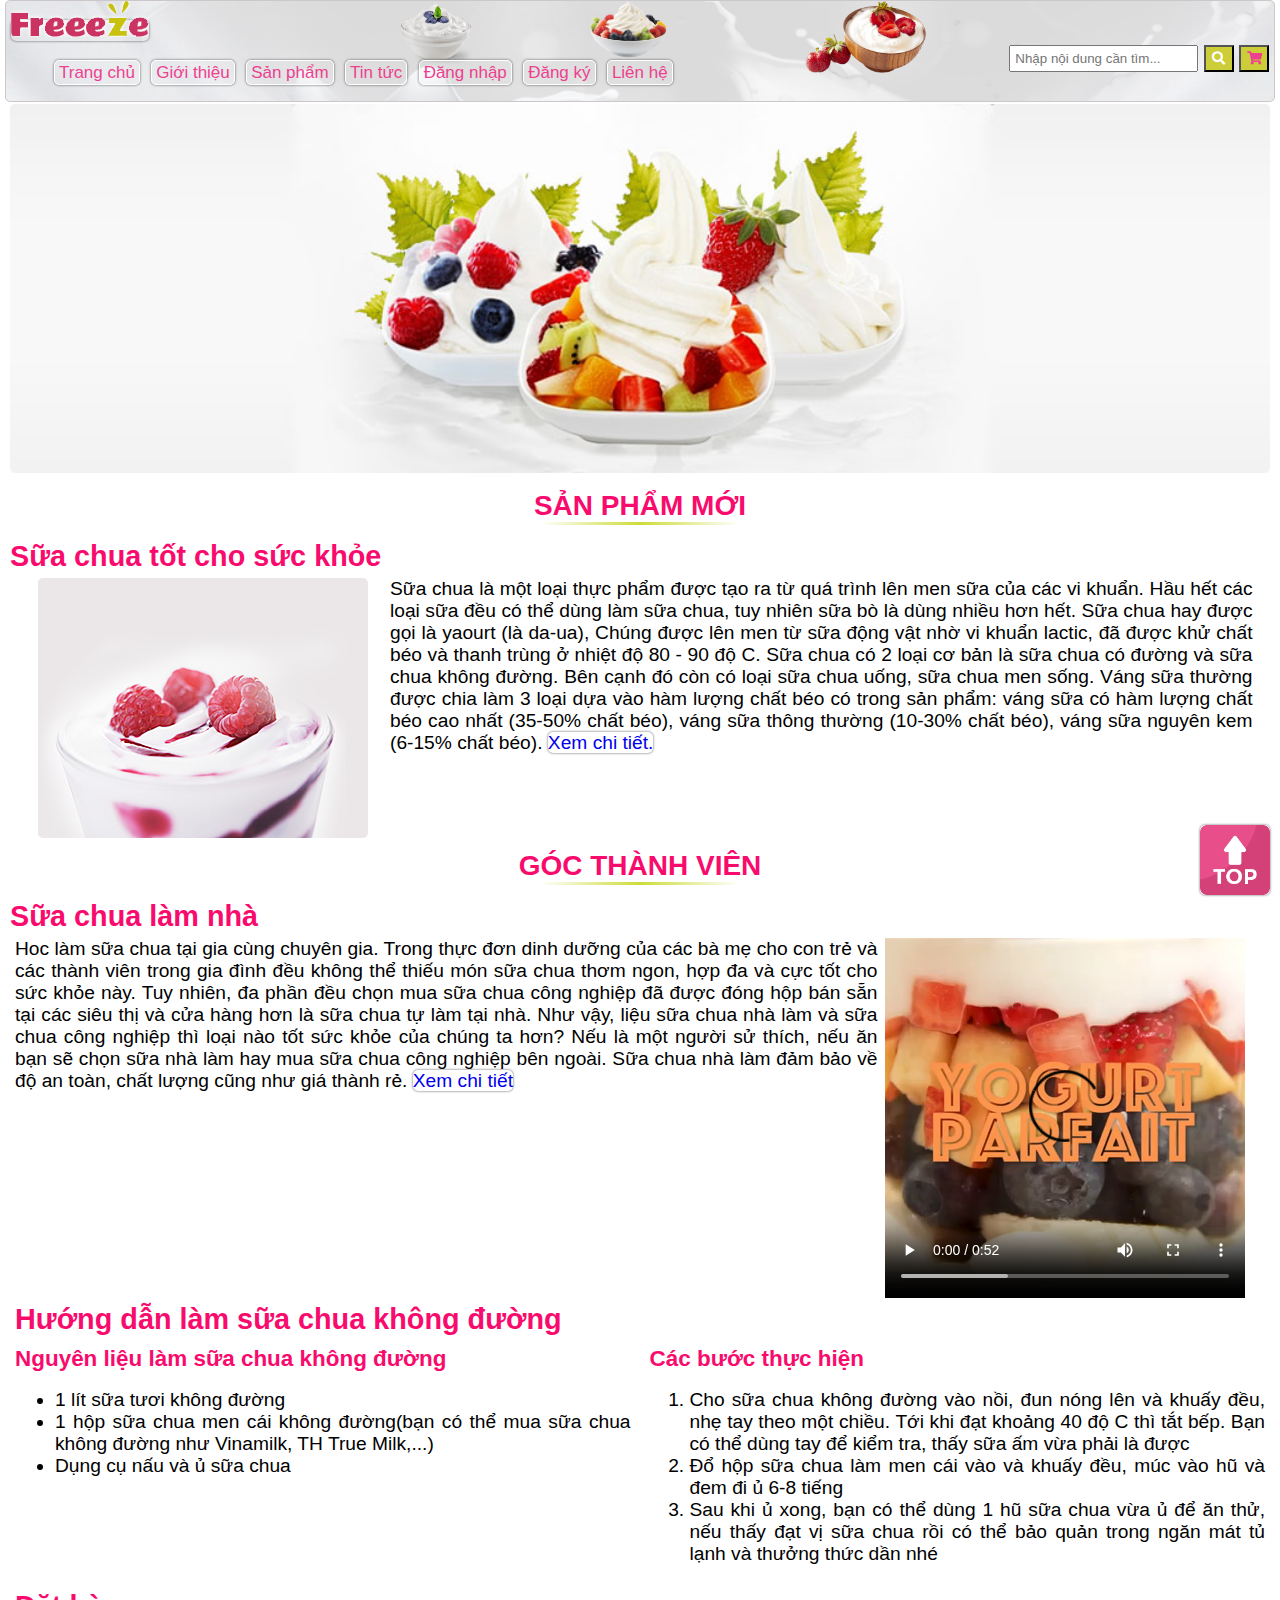
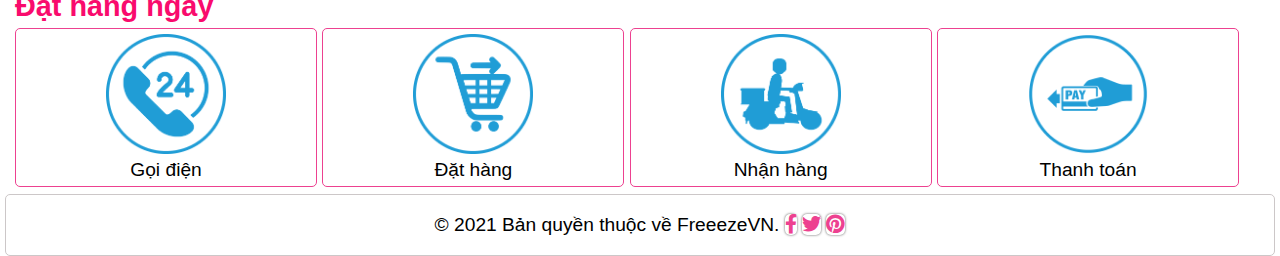
<file: index.html>
<!DOCTYPE html>
<html lang="en">
  <head>
    <meta charset="UTF-8" />
    <meta name="viewport" content="width=device-width, initial-scale=1.0" />
    <title>Frozen Yogurt</title>
    <link rel="icon" href="./images/favicon.ico" />
    <link rel="stylesheet" href="./styles/style.css" />
    <link rel="stylesheet" href="https://cdnjs.cloudflare.com/ajax/libs/font-awesome/5.15.3/css/all.min.css" />
    
    <link rel="stylesheet" href="./styles/trangchu.css"/>
  </head>
  <body>
    <header>
      <a href="#">
        <img src="./images/logo.png" alt="logo" />
      </a>
      <!-- Ảnh động -->
      <img src="./images/header-img1.png" alt="Header Image 1" class="header-img header-img1">
      <img src="./images/header-img2.png" alt="Header Image 2" class="header-img header-img2">
      <img src="./images/header-img3.png" alt="Header Image 3" class="header-img header-img3">
      <nav>
        <ul>
          <li><a href="#">Trang chủ</a></li>
          <li><a href="./gioithieu.html">Giới thiệu</a></li>
          <li><a href="./sanpham.html">Sản phẩm</a></li>
          <li><a href="./tintuc.html">Tin tức</a></li>
          <li><a href="./dangnhap.html">Đăng nhập</a></li>
          <li><a href="./dangky.html">Đăng ký</a></li>
          <li><a href="./lienhe.html">Liên hệ</a></li>
        </ul>

        <div class="search-bar">
          <input type="text" placeholder="Nhập nội dung cần tìm..." class="search-input">
          <button class="search-button"><i class="fas fa-search"></i></button>
          <button class="cart-button"><i class="fas fa-shopping-cart"></i></button>
        </div>
      </nav>
    </header>

    <main>
      <div>
        <img class="banner" src="./images/trangchu/bg-home.jpg" alt="banner" />
      </div>
      <section>
        <h1>Sản phẩm mới</h1>
        <h2>Sữa chua tốt cho sức khỏe</h2>
        <article class="article-1">
          <img src="./images/trangchu/yogurt.jpg" alt="yogurt" />
          <p>
            Sữa chua là một loại thực phẩm được tạo ra từ quá trình lên men sữa
            của các vi khuẩn. Hầu hết các loại sữa đều có thể dùng làm sữa chua,
            tuy nhiên sữa bò là dùng nhiều hơn hết. Sữa chua hay được gọi là
            yaourt (là da-ua), Chúng được lên men từ sữa động vật nhờ vi khuẩn
            lactic, đã được khử chất béo và thanh trùng ở nhiệt độ 80 - 90 độ C.
            Sữa chua có 2 loại cơ bản là sữa chua có đường và sữa chua không
            đường. Bên cạnh đó còn có loại sữa chua uống, sữa chua men sống.
            Váng sữa thường được chia làm 3 loại dựa vào hàm lượng chất béo có
            trong sản phẩm: váng sữa có hàm lượng chất béo cao nhất (35-50% chất
            béo), váng sữa thông thường (10-30% chất béo), váng sữa nguyên kem
            (6-15% chất béo).
            <a href="https://vi.wikipedia.org/wiki/S%E1%BB%AFa_chua"
              >Xem chi tiết.</a
            >
          </p>
        </article>

        <h1>Góc thành viên</h1>
        <h2>Sữa chua làm nhà</h2>
        <article class="article-2">
          <video controls>
            <source src="./images/trangchu/yogurt.mp4" type="video/mp4" />
            Trình duyệt của bạn không hỗ trợ video
          </video>
          <p>
            Hoc làm sữa chua tại gia cùng chuyên gia. Trong thực đơn dinh dưỡng
            của các bà mẹ cho con trẻ và các thành viên trong gia đình đều không
            thể thiếu món sữa chua thơm ngon, hợp đa và cực tốt cho sức khỏe
            này. Tuy nhiên, đa phần đều chọn mua sữa chua công nghiệp đã được
            đóng hộp bán sẵn tại các siêu thị và cửa hàng hơn là sữa chua tự làm
            tại nhà. Như vậy, liệu sữa chua nhà làm và sữa chua công nghiệp thì
            loại nào tốt sức khỏe của chúng ta hơn? Nếu là một người sử thích,
            nếu ăn bạn sẽ chọn sữa nhà làm hay mua sữa chua công nghiệp bên
            ngoài. Sữa chua nhà làm đảm bảo về độ an toàn, chất lượng cũng như
            giá thành rẻ.
            <a href="https://www.youtube.com/watch?v=rr2IVwrGioU"
              >Xem chi tiết</a
            >
          </p>
        </article>

        <article>
          <h2>Hướng dẫn làm sữa chua không đường</h2>
          <div class="content-column">
            <h3>Nguyên liệu làm sữa chua không đường</h3>
            <ul>
              <li>1 lít sữa tươi không đường</li>
              <li>
                1 hộp sữa chua men cái không đường(bạn có thể mua sữa chua không
                đường như Vinamilk, TH True Milk,...)
              </li>
              <li>Dụng cụ nấu và ủ sữa chua</li>
            </ul>

            <h3>Các bước thực hiện</h3>
            <ol>
              <li>
                Cho sữa chua không đường vào nồi, đun nóng lên và khuấy đều, nhẹ
                tay theo một chiều. Tới khi đạt khoảng 40 độ C thì tắt bếp. Bạn có
                thể dùng tay để kiểm tra, thấy sữa ấm vừa phải là được
              </li>
              <li>
                Đổ hộp sữa chua làm men cái vào và khuấy đều, múc vào hũ và đem đi
                ủ 6-8 tiếng
              </li>
              <li>
                Sau khi ủ xong, bạn có thể dùng 1 hũ sữa chua vừa ủ để ăn thử, nếu
                thấy đạt vị sữa chua rồi có thể bảo quản trong ngăn mát tủ lạnh và
                thưởng thức dần nhé
              </li>
            </ol>
          </div>
        </article>

        <article>
          <h2>Đặt hàng ngay</h2>
          <div class="order-steps">
            <div class="step goi-dien">
              <img src="./images/trangchu/order_1.png" alt="goi-dien" />
              <p>Gọi điện</p>
            </div>
            <div class="step dat-hang">
              <img src="./images/trangchu/order_2.png" alt="dat-hang" />
              <p>Đặt hàng</p>
            </div>
            <div class="step nhan-hang">
              <img src="./images/trangchu/order_3.png" alt="nhan-hang" />
              <p>Nhận hàng</p>
            </div>
            <div class="step thanh-toan">
              <img src="./images/trangchu/order_4.png" alt="thanh-toan" />
              <p>Thanh toán</p>
            </div>
          </div>
        </article>
      </section>
    </main>

    <footer>
      <p>
        &copy; 2021 Bản quyền thuộc về FreeezeVN.
        <a href="https://www.facebook.com/?locale=vi_VN" class="social-link"><i class="fab fa-facebook-f"></i></a>
        <a href="https://x.com/" class="social-link"><i class="fab fa-twitter"></i></a>
        <a href="https://www.pinterest.com/" class="social-link"><i class="fab fa-pinterest"></i></a>
        <a href="#" class="social-link" id="top-icon"></a>
      </p>
    </footer>
  </body>
</html>
</file>
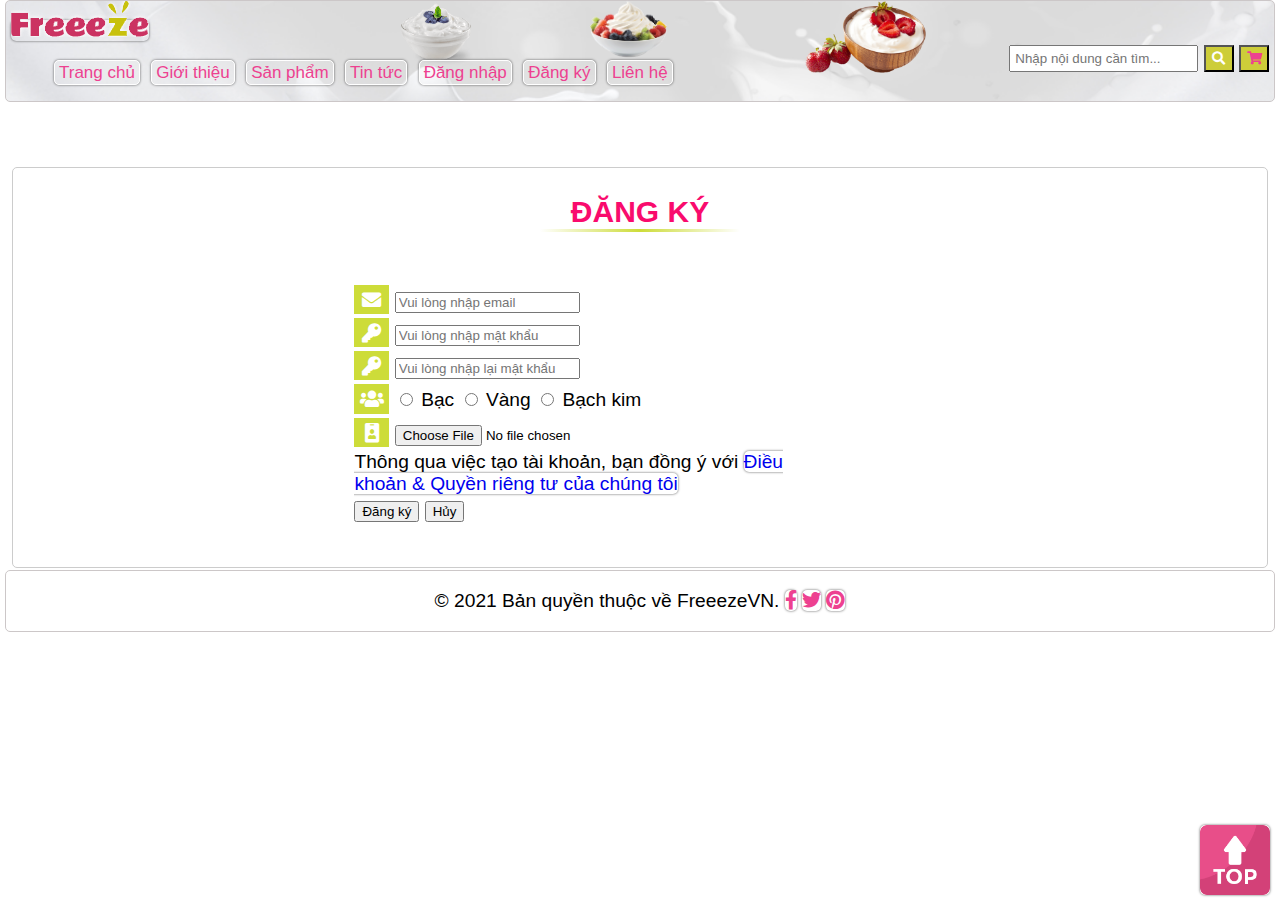
<file: dangky.html>
<!DOCTYPE html>
<html lang="en">
  <head>
    <meta charset="UTF-8" />
    <meta name="viewport" content="width=device-width, initial-scale=1.0" />
    <title>Đăng Ký Thành Viên</title>
    <link rel="icon" href="./images/favicon.ico" />
    <link rel="stylesheet" href="./styles/style.css" />
    <link rel="stylesheet" href="https://cdnjs.cloudflare.com/ajax/libs/font-awesome/5.15.3/css/all.min.css" />

    <link rel="stylesheet" href="./styles/dangky.css"/>
  </head>
  <body>
    <header>
      <a href="#">
        <img src="./images/logo.png" alt="logo" />
      </a>
      <!-- Ảnh động -->
      <img src="./images/header-img1.png" alt="Header Image 1" class="header-img header-img1">
      <img src="./images/header-img2.png" alt="Header Image 2" class="header-img header-img2">
      <img src="./images/header-img3.png" alt="Header Image 3" class="header-img header-img3">
      <nav>
        <ul>
          <li><a href="./index.html">Trang chủ</a></li>
          <li><a href="./gioithieu.html">Giới thiệu</a></li>
          <li><a href="./sanpham.html">Sản phẩm</a></li>
          <li><a href="./tintuc.html">Tin tức</a></li>
          <li><a href="./dangnhap.html">Đăng nhập</a></li>
          <li><a href="#">Đăng ký</a></li>
          <li><a href="./lienhe.html">Liên hệ</a></li>
        </ul>

        <div class="search-bar">
          <input type="text" placeholder="Nhập nội dung cần tìm..." class="search-input">
          <button class="search-button"><i class="fas fa-search"></i></button>
          <button class="cart-button"><i class="fas fa-shopping-cart"></i></button>
        </div>
      </nav>
    </header>

    <main>
      <fieldset>
        <!-- <legend>ĐĂNG KÝ</legend> -->
        <h1>ĐĂNG KÝ</h1>
        <form method="post" enctype="multipart/form-data">
            <table>
                <tr>
                  <td>
                    <label for="email"><i class="fas fa-envelope"></i></label>
                    <input
                      type="text"
                      id="email"
                      name="email"
                      placeholder="Vui lòng nhập email"
                    />
                  </td>
                </tr>

                <tr>
                  <td>
                    <label for="password"><i class="fas fa-key"></i></label>
                    <input type="password" id="password" name="psw" placeholder="Vui lòng nhập mật khẩu" />
                  </td>
                </tr>

                <tr>
                  <td>
                    <label for="password2"><i class="fas fa-key"></i></label>
                    <input type="password" id="password2" name="psw2" placeholder="Vui lòng nhập lại mật khẩu" />
                  </td>
                </tr>

                <tr>
                  <td>
                    <label><i class="fas fa-users"></i></label>
                    <input type="radio" name="memberType" />
                    <label>Bạc</label>
                    <input type="radio" name="memberType" />
                    <label>Vàng</label>
                    <input type="radio" name="memberType" />
                    <label>Bạch kim</label>
                  </td>
                </tr>

                <tr>
                  <td>
                    <label for="avatar"><i class="fas fa-id-badge"></i></label>
                    <input type="file"/>
                  </td>
                </tr>
                <tr>
                  <td colspan="2">
                    <label
                      >Thông qua việc tạo tài khoản, bạn đồng ý với
                      <a href="#myrule">Điều khoản & Quyền riêng tư của chúng tôi</a></label
                    >
                  </td>
                </tr>
                <tr>
                  <td colspan="2">
                    <input type="submit" value="Đăng ký" />
                    <input type="reset" value="Hủy" />
                  </td>
                </tr>
              </table>
        </form>
      </fieldset>
    </main>

    <footer>
      <p>
        &copy; 2021 Bản quyền thuộc về FreeezeVN.
        <a href="https://www.facebook.com/?locale=vi_VN" class="social-link"><i class="fab fa-facebook-f"></i></a>
        <a href="https://x.com/" class="social-link"><i class="fab fa-twitter"></i></a>
        <a href="https://www.pinterest.com/" class="social-link"><i class="fab fa-pinterest"></i></a>
        <a href="#" class="social-link" id="top-icon"></a>
      </p>
    </footer>
  </body>
</html>
</file>
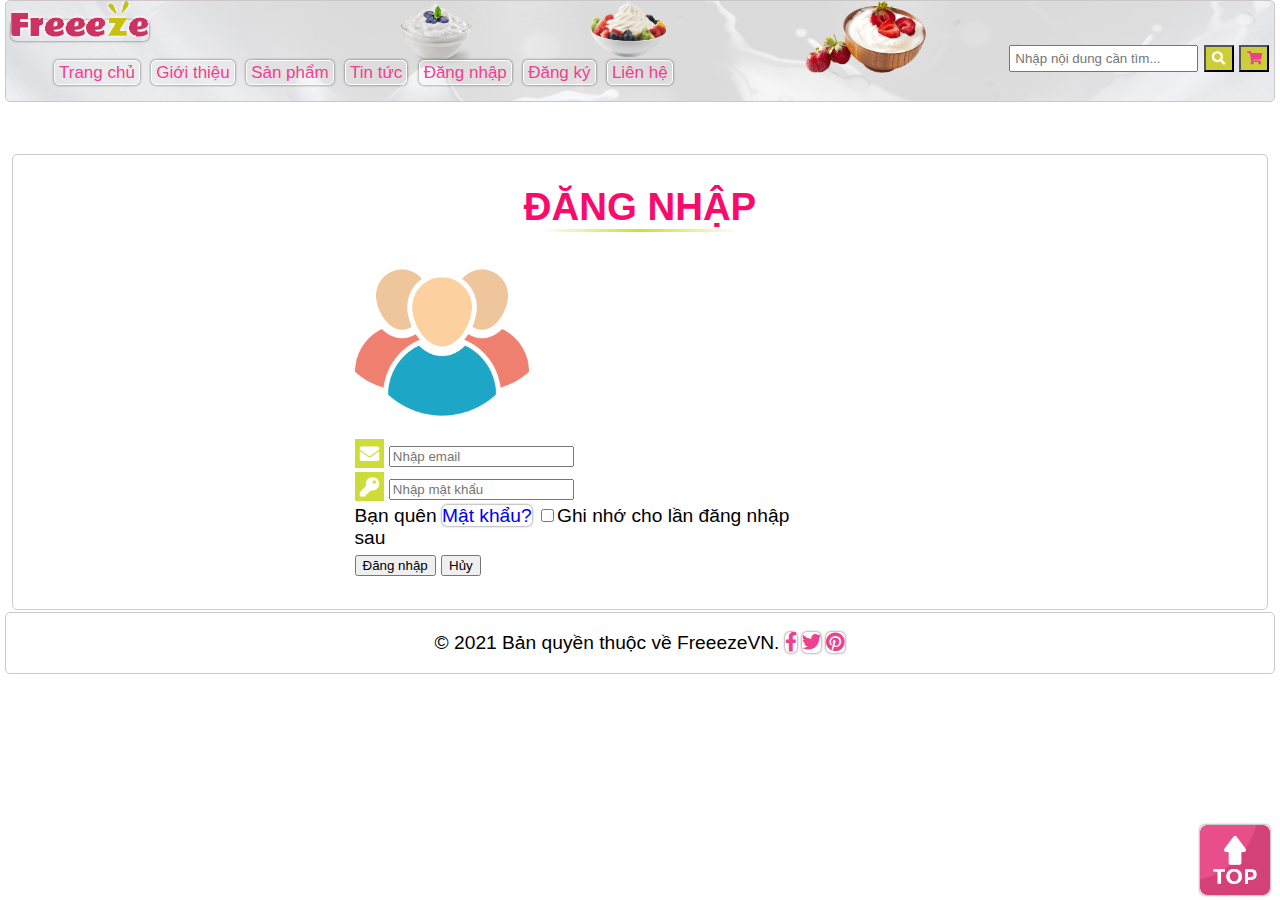
<file: dangnhap.html>
<!DOCTYPE html>
<html lang="en">
  <head>
    <meta charset="UTF-8" />
    <meta name="viewport" content="width=device-width, initial-scale=1.0" />
    <title>Đăng nhập</title>
    <link rel="icon" href="./images/favicon.ico" />
    <link rel="stylesheet" href="./styles/style.css" />
    <link rel="stylesheet" href="https://cdnjs.cloudflare.com/ajax/libs/font-awesome/5.15.3/css/all.min.css" />

    <link rel="stylesheet" href="./styles/dangnhap.css"/>
  </head>
  <body>
    <header>
      <a href="#">
        <img src="./images/logo.png" alt="logo" />
      </a>
      <!-- Ảnh động -->
      <img src="./images/header-img1.png" alt="Header Image 1" class="header-img header-img1">
      <img src="./images/header-img2.png" alt="Header Image 2" class="header-img header-img2">
      <img src="./images/header-img3.png" alt="Header Image 3" class="header-img header-img3">
      <nav>
        <ul>
          <li><a href="./index.html">Trang chủ</a></li>
          <li><a href="./gioithieu.html">Giới thiệu</a></li>
          <li><a href="./sanpham.html">Sản phẩm</a></li>
          <li><a href="./tintuc.html">Tin tức</a></li>
          <li><a href="#">Đăng nhập</a></li>
          <li><a href="./dangky.html">Đăng ký</a></li>
          <li><a href="./lienhe.html">Liên hệ</a></li>
        </ul>

        <div class="search-bar">
          <input type="text" placeholder="Nhập nội dung cần tìm..." class="search-input">
          <button class="search-button"><i class="fas fa-search"></i></button>
          <button class="cart-button"><i class="fas fa-shopping-cart"></i></button>
        </div>
      </nav>
    </header>

    <main>
      <fieldset>
        <!-- <legend><h1>ĐĂNG NHẬP</h1></legend> -->
        <h1>ĐĂNG NHẬP</h1>
        <form method="post" enctype="application/x-www-form-urlencoded">
          <table>
            <tr>
              <td colspan="2">
                <img src="./images/dangnhap/userlogin.png" />
              </td>
            </tr>

            <tr>
              <td>
                <label for="email"><i class="fas fa-envelope"></i></label>
                <input type="text" name="email" placeholder="Nhập email"/>
              </td>
            </tr>
            <tr>
              <td>
                <label for="password"><i class="fas fa-key"></i></label>
                <input type="password" name="password" placeholder="Nhập mật khẩu"/>
              </td>
            </tr>

            <tr>
              <td colspan="2">
                <label>Bạn quên <a href="#password">Mật khẩu?</a></label>
                <input type="checkbox" name="remember">Ghi nhớ cho lần đăng nhập sau</input>
              </td>
            </tr>

            <tr>
              <td colspan="2">
                <input type="submit" value="Đăng nhập" />
                <input type="reset" value="Hủy" />
              </td>
            </tr>
          </table>
        </form>
      </fieldset>
    </main>
    <footer>
      <p>
        &copy; 2021 Bản quyền thuộc về FreeezeVN.
        <a href="https://www.facebook.com/?locale=vi_VN" class="social-link"><i class="fab fa-facebook-f"></i></a>
        <a href="https://x.com/" class="social-link"><i class="fab fa-twitter"></i></a>
        <a href="https://www.pinterest.com/" class="social-link"><i class="fab fa-pinterest"></i></a>
        <a href="#" class="social-link" id="top-icon"></a>
      </p>
    </footer>
  </body>
</html>
</file>
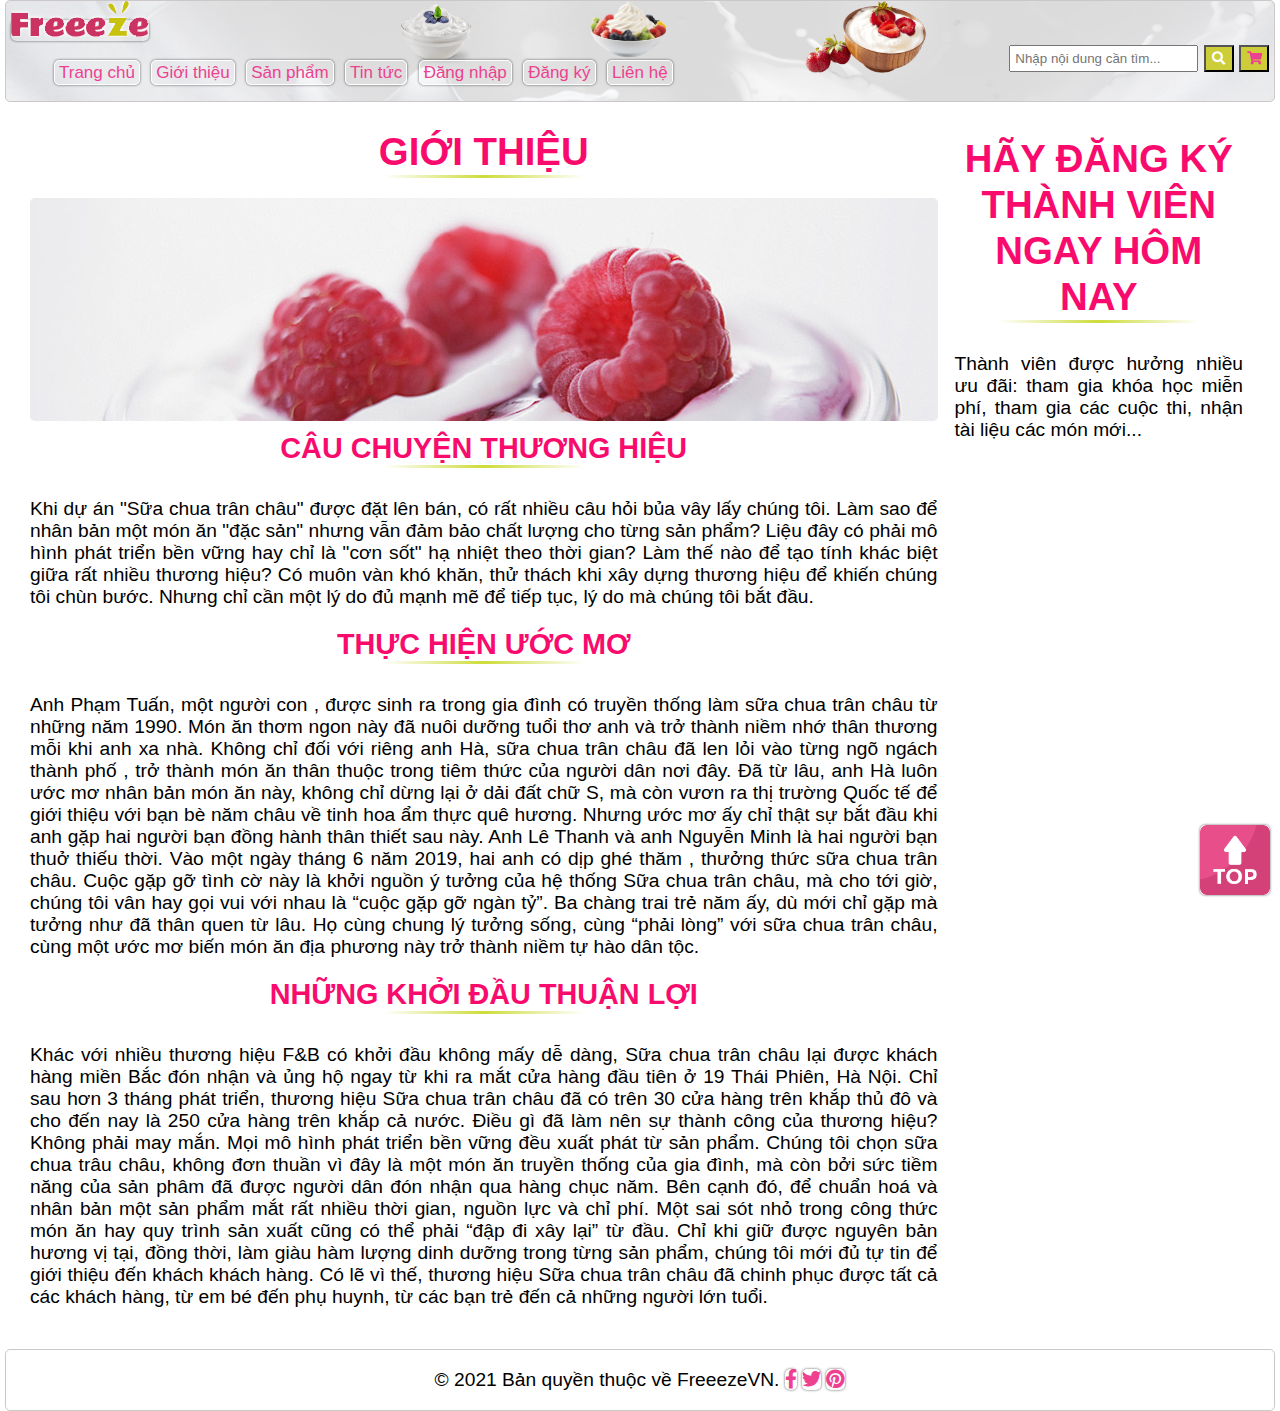
<file: gioithieu.html>
<!DOCTYPE html>
<html lang="en">
  <head>
    <meta charset="UTF-8" />
    <meta name="viewport" content="width=device-width, initial-scale=1.0" />
    <title>Giới thiệu</title>
    <link rel="icon" href="./images/favicon.ico" />
    <link rel="stylesheet" href="./styles/style.css" />
    <link rel="stylesheet" href="https://cdnjs.cloudflare.com/ajax/libs/font-awesome/5.15.3/css/all.min.css" />

    <link rel="stylesheet" href="./styles/gioithieu.css"/>
  </head>
  <body>
    <header>
      <a href="#">
        <img src="./images/logo.png" alt="logo" />
      </a>
      <!-- Ảnh động -->
      <img src="./images/header-img1.png" alt="Header Image 1" class="header-img header-img1">
      <img src="./images/header-img2.png" alt="Header Image 2" class="header-img header-img2">
      <img src="./images/header-img3.png" alt="Header Image 3" class="header-img header-img3">
      <nav>
        <ul>
          <li><a href="./index.html">Trang chủ</a></li>
          <li><a href="#">Giới thiệu</a></li>
          <li><a href="./sanpham.html">Sản phẩm</a></li>
          <li><a href="./tintuc.html">Tin tức</a></li>
          <li><a href="./dangnhap.html">Đăng nhập</a></li>
          <li><a href="./dangky.html">Đăng ký</a></li>
          <li><a href="./lienhe.html">Liên hệ</a></li>
        </ul>

        <div class="search-bar">
          <input type="text" placeholder="Nhập nội dung cần tìm..." class="search-input">
          <button class="search-button"><i class="fas fa-search"></i></button>
          <button class="cart-button"><i class="fas fa-shopping-cart"></i></button>
        </div>
      </nav>
    </header>
    
    <main>
      
      <article>
        <h1>Giới thiệu</h1>
        <img src="./images/gioithieu/bg-header-about.jpg" alt="gioithieu" />
        <h2>Câu chuyện Thương hiệu</h2>
        <p>
          Khi dự án "Sữa chua trân châu" được đặt lên bán, có rất nhiều câu hỏi
          bủa vây lấy chúng tôi. Làm sao để nhân bản một món ăn "đặc sản" nhưng
          vẫn đảm bảo chất lượng cho từng sản phẩm? Liệu đây có phải mô hình
          phát triển bền vững hay chỉ là "cơn sốt" hạ nhiệt theo thời gian? Làm
          thế nào để tạo tính khác biệt giữa rất nhiều thương hiệu? Có muôn vàn
          khó khăn, thử thách khi xây dựng thương hiệu để khiến chúng tôi chùn
          bước. Nhưng chỉ cần một lý do đủ mạnh mẽ để tiếp tục, lý do mà chúng
          tôi bắt đầu.
        </p>
        <h2>Thực hiện ước mơ</h2>
        <p>
          Anh Phạm Tuấn, một người con , được sinh ra trong gia đình có truyền
          thống làm sữa chua trân châu từ những năm 1990. Món ăn thơm ngon này
          đã nuôi dưỡng tuổi thơ anh và trở thành niềm nhớ thân thương mỗi khi
          anh xa nhà. Không chỉ đối với riêng anh Hà, sữa chua trân châu đã len
          lỏi vào từng ngõ ngách thành phố , trở thành món ăn thân thuộc trong
          tiêm thức của người dân nơi đây. Đã từ lâu, anh Hà luôn ước mơ nhân
          bản món ăn này, không chỉ dừng lại ở dải đất chữ S, mà còn vươn ra thị
          trường Quốc tế để giới thiệu với bạn bè năm châu về tinh hoa ẩm thực
          quê hương. Nhưng ước mơ ấy chỉ thật sự bắt đầu khi anh gặp hai người
          bạn đồng hành thân thiết sau này. Anh Lê Thanh và anh Nguyễn Minh là
          hai người bạn thuở thiếu thời. Vào một ngày tháng 6 năm 2019, hai anh
          có dịp ghé thăm , thưởng thức sữa chua trân châu. Cuộc gặp gỡ tình cờ
          này là khởi nguồn ý tưởng của hệ thống Sữa chua trân châu, mà cho tới
          giờ, chúng tôi vân hay gọi vui với nhau là “cuộc gặp gỡ ngàn tỷ”. Ba
          chàng trai trẻ năm ấy, dù mới chỉ gặp mà tưởng như đã thân quen từ
          lâu. Họ cùng chung lý tưởng sống, cùng “phải lòng” với sữa chua trân
          châu, cùng một ước mơ biến món ăn địa phương này trở thành niềm tự hào
          dân tộc.
        </p>
        <h2>Những khởi đầu thuận lợi</h2>
        <p>
          Khác với nhiều thương hiệu F&B có khởi đầu không mấy dễ dàng, Sữa chua
          trân châu lại được khách hàng miền Bắc đón nhận và ủng hộ ngay từ khi
          ra mắt cửa hàng đầu tiên ở 19 Thái Phiên, Hà Nội. Chỉ sau hơn 3 tháng
          phát triển, thương hiệu Sữa chua trân châu đã có trên 30 cửa hàng trên
          khắp thủ đô và cho đến nay là 250 cửa hàng trên khắp cả nước. Điều gì
          đã làm nên sự thành công của thương hiệu? Không phải may mắn. Mọi mô
          hình phát triển bền vững đều xuất phát từ sản phẩm. Chúng tôi chọn sữa
          chua trâu châu, không đơn thuần vì đây là một món ăn truyền thống của
          gia đình, mà còn bởi sức tiềm năng của sản phâm đã được người dân đón
          nhận qua hàng chục năm. Bên cạnh đó, để chuẩn hoá và nhân bản một sản
          phẩm mắt rất nhiều thời gian, nguồn lực và chỉ phí. Một sai sót nhỏ
          trong công thức món ăn hay quy trình sản xuất cũng có thể phải “đập đi
          xây lại” từ đầu. Chỉ khi giữ được nguyên bản hương vị tại, đồng thời,
          làm giàu hàm lượng dinh dưỡng trong từng sản phẩm, chúng tôi mới đủ tự
          tin để giới thiệu đến khách khách hàng. Có lẽ vì thế, thương hiệu Sữa
          chua trân châu đã chinh phục được tất cả các khách hàng, từ em bé đến
          phụ huynh, từ các bạn trẻ đến cả những người lớn tuổi.
        </p>
      </article>
      
      <aside>
        <h1>Hãy đăng ký thành viên ngay hôm nay</h1>
        <p>
          Thành viên được hưởng nhiều ưu đãi: tham gia khóa học miễn phí, tham
          gia các cuộc thi, nhận tài liệu các món mới...
        </p>
      </aside>
    </main>
    <footer>
      <p>
        &copy; 2021 Bản quyền thuộc về FreeezeVN.
        <a href="https://www.facebook.com/?locale=vi_VN" class="social-link"><i class="fab fa-facebook-f"></i></a>
        <a href="https://x.com/" class="social-link"><i class="fab fa-twitter"></i></a>
        <a href="https://www.pinterest.com/" class="social-link"><i class="fab fa-pinterest"></i></a>
        <a href="#" class="social-link" id="top-icon"></a>
      </p>
    </footer>
  </body>
</html>
</file>
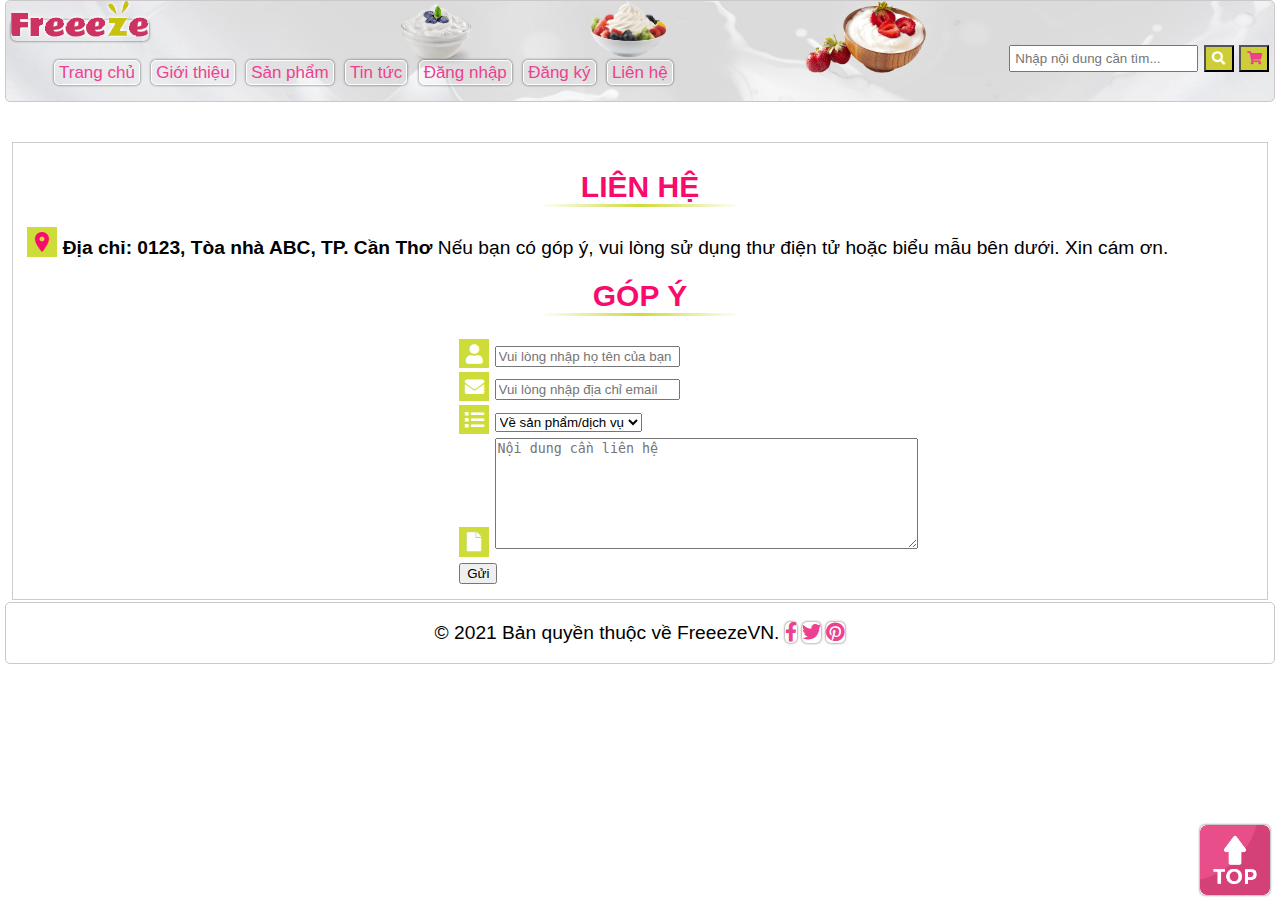
<file: lienhe.html>
<!DOCTYPE html>
<html lang="en">
  <head>
    <meta charset="UTF-8" />
    <meta name="viewport" content="width=device-width, initial-scale=1.0" />
    <title>Liên hệ</title>
    <link rel="icon" href="./images/favicon.ico" />
    <link rel="stylesheet" href="./styles/style.css" />
    <link rel="stylesheet" href="https://cdnjs.cloudflare.com/ajax/libs/font-awesome/5.15.3/css/all.min.css" />

    <link href="https://fonts.googleapis.com/icon?family=Material+Icons" rel="stylesheet">
    <link rel="stylesheet" href="./styles/lienhe.css"/>
  </head>
  <body>
    <header>
      <a href="#">
        <img src="./images/logo.png" alt="logo" />
      </a>
      <!-- Ảnh động -->
      <img src="./images/header-img1.png" alt="Header Image 1" class="header-img header-img1">
      <img src="./images/header-img2.png" alt="Header Image 2" class="header-img header-img2">
      <img src="./images/header-img3.png" alt="Header Image 3" class="header-img header-img3">
      <nav>
        <ul>
          <li><a href="./index.html">Trang chủ</a></li>
          <li><a href="./gioithieu.html">Giới thiệu</a></li>
          <li><a href="./sanpham.html">Sản phẩm</a></li>
          <li><a href="./tintuc.html">Tin tức</a></li>
          <li><a href="./dangnhap.html">Đăng nhập</a></li>
          <li><a href="./dangky.html">Đăng ký</a></li>
          <li><a href="#">Liên hệ</a></li>
        </ul>

        <div class="search-bar">
          <input type="text" placeholder="Nhập nội dung cần tìm..." class="search-input">
          <button class="search-button"><i class="fas fa-search"></i></button>
          <button class="cart-button"><i class="fas fa-shopping-cart"></i></button>
        </div>
      </nav>
    </header>

    <main>
      
      <fieldset>
        <h1>Liên hệ</h1>
        <!-- <img src="./images/lienhe/check-in.png" alt="lienhe" /> -->
        <p>
          <i class="material-icons">location_on</i>
          <strong>Địa chỉ: 0123, Tòa nhà ABC, TP. Cần Thơ</strong>
          Nếu bạn có góp ý, vui lòng sử dụng thư điện tử hoặc biểu mẫu bên dưới.
          Xin cám ơn.
        </p>
        <!-- <legend>Góp ý</legend> -->
         <h1>Góp ý</h1>
        <form method="post" enctype="application/x-www-form-urlencoded">
          <table>
            <tr>
              <td>
                <label for="name"><i class="fas fa-user"></i></label>
                <input
                  type="text"
                  name="name"
                  placeholder="Vui lòng nhập họ tên của bạn"
                />
              </td>
            </tr>

            <tr>
              <td>
                <label for="email"><i class="fas fa-envelope"></i></label>
                <input
                  type="text"
                  name="email"
                  placeholder="Vui lòng nhập địa chỉ email"
                />
              </td>
            </tr>

            <tr>
                <td>
                  <label><i class="fas fa-list"></i></label>
                    <select size="1">
                        <option>Về sản phẩm/dịch vụ</option>
                        <option>Về ưu đãi thành viên</option>
                        <option>Về tin tuyển dụng</option>
                    </select>
                </td>
            </tr>

            <tr>
                <td colspan="2">
                    <label for="message"><i class="fas fa-file"></i></label>
                    <textarea
                        name="message"
                        rows="7"
                        cols="50"
                        placeholder="Nội dung cần liên hệ"
                    ></textarea>
                </td>
            </tr>
            <tr>
                <td colspan="2"><input type="submit" value="Gửi"/></td>
            </tr>
          </table>
        </form>
      </fieldset>
    </main>
    <footer>
      <p>
        &copy; 2021 Bản quyền thuộc về FreeezeVN.
        <a href="https://www.facebook.com/?locale=vi_VN" class="social-link"><i class="fab fa-facebook-f"></i></a>
        <a href="https://x.com/" class="social-link"><i class="fab fa-twitter"></i></a>
        <a href="https://www.pinterest.com/" class="social-link"><i class="fab fa-pinterest"></i></a>
        <a href="#" class="social-link" id="top-icon"></a>
      </p>
    </footer>
  </body>
</html>
</file>
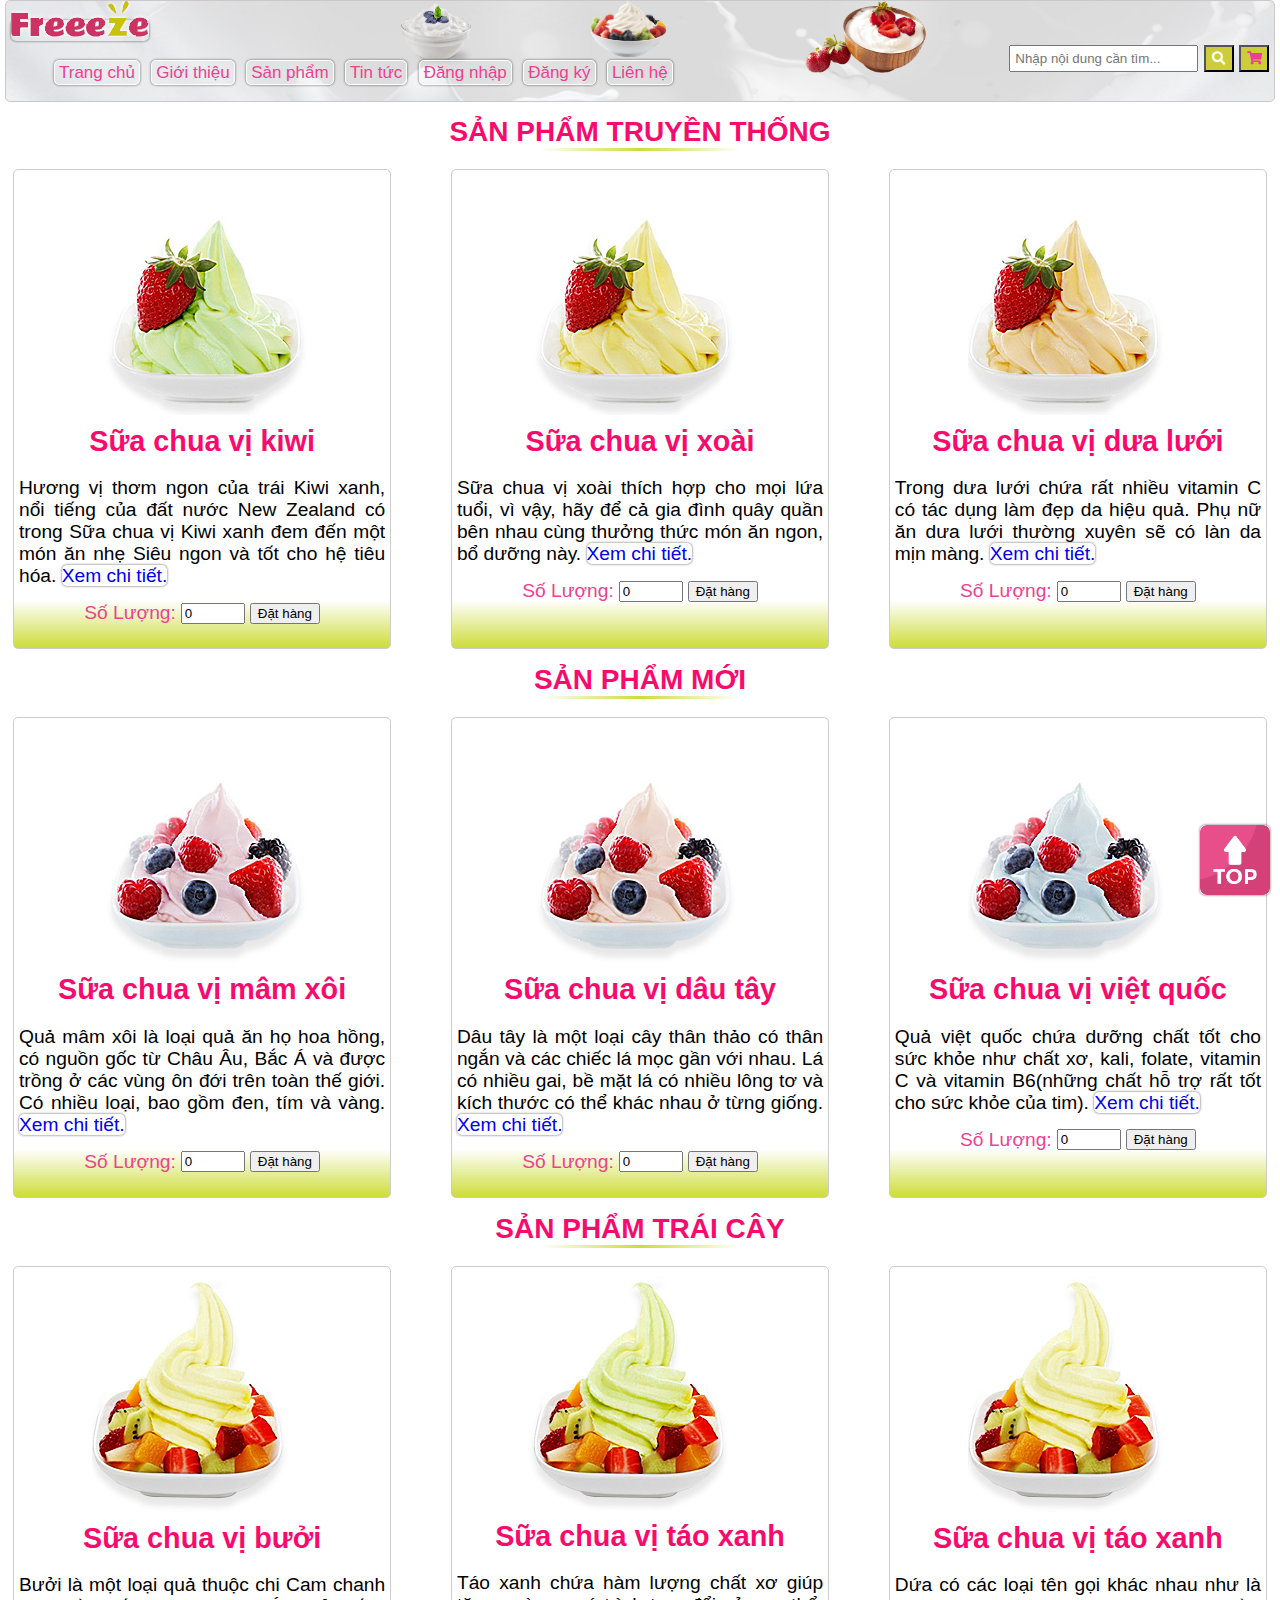
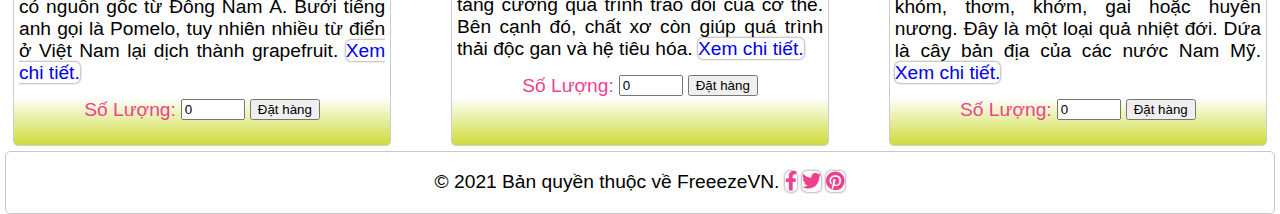
<file: sanpham.html>
<!DOCTYPE html>
<html lang="en">
  <head>
    <meta charset="UTF-8" />
    <meta name="viewport" content="width=device-width, initial-scale=1.0" />
    <title>Sản phẩm</title>
    <link rel="icon" href="./images/favicon.ico" />
    <link rel="stylesheet" href="./styles/style.css" />
    <link rel="stylesheet" href="https://cdnjs.cloudflare.com/ajax/libs/font-awesome/5.15.3/css/all.min.css" />

    <link rel="stylesheet" href="./styles/sanpham.css"/>
  </head>
  <body>
    <header>
      <a href="#">
        <img src="./images/logo.png" alt="logo" />
      </a>
      <!-- Ảnh động -->
      <img src="./images/header-img1.png" alt="Header Image 1" class="header-img header-img1">
      <img src="./images/header-img2.png" alt="Header Image 2" class="header-img header-img2">
      <img src="./images/header-img3.png" alt="Header Image 3" class="header-img header-img3">
      <nav>
        <ul>
          <li><a href="./index.html">Trang chủ</a></li>
          <li><a href="./gioithieu.html">Giới thiệu</a></li>
          <li><a href="#">Sản phẩm</a></li>
          <li><a href="./tintuc.html">Tin tức</a></li>
          <li><a href="./dangnhap.html">Đăng nhập</a></li>
          <li><a href="./dangky.html">Đăng ký</a></li>
          <li><a href="./lienhe.html">Liên hệ</a></li>
        </ul>

        <div class="search-bar">
          <input type="text" placeholder="Nhập nội dung cần tìm..." class="search-input">
          <button class="search-button"><i class="fas fa-search"></i></button>
          <button class="cart-button"><i class="fas fa-shopping-cart"></i></button>
        </div>
      </nav>
    </header>

    <main>
      <!-- <section> -->
        <h1>Sản phẩm truyền thống</h1>
        <section class="sp-truyen-thong">
          <div class="item">
            <img src="./images/sanpham/kiwi.jpg" alt="kiwi" />
            <h2>Sữa chua vị kiwi</h2>
            <p>
              Hương vị thơm ngon của trái Kiwi xanh, nổi tiếng của đất nước New
              Zealand có trong Sữa chua vị Kiwi xanh đem đến một món ăn nhẹ Siêu
              ngon và tốt cho hệ tiêu hóa.
              <a href="https://vi.wikipedia.org/wiki/S%E1%BB%AFa_chua"
                >Xem chi tiết.</a
              >
              <span class="order">
                <label>Số Lượng:</label>
                <input type="number" min="0" max="100" value="0" size="3" />
                <button>Đặt hàng</button>
              </span>
            </p>
          </div>
  
          <div class="item">
            <img src="./images/sanpham/mango.jpg" alt="mango" />
            <h2>Sữa chua vị xoài</h2>
            <p>
              Sữa chua vị xoài thích hợp cho mọi lứa tuổi, vì vậy, hãy để cả gia
              đình quây quần bên nhau cùng thưởng thức món ăn ngon, bổ dưỡng này.
              <a href="https://vi.wikipedia.org/wiki/S%E1%BB%AFa_chua"
                >Xem chi tiết.</a
              >
              <span class="order">
                <label>Số Lượng:</label>
                <input type="number" min="0" max="100" value="0" size="3" />
                <button>Đặt hàng</button>
              </span>
            </p>
          </div>
  
          <div class="item">
            <img src="./images/sanpham/cantaloupe.jpg" alt="cantaloupe" />
            <h2>Sữa chua vị dưa lưới</h2>
            <p>
              Trong dưa lưới chứa rất nhiều vitamin C có tác dụng làm đẹp da hiệu
              quả. Phụ nữ ăn dưa lưới thường xuyên sẽ có làn da mịn màng.
              <a href="https://vi.wikipedia.org/wiki/S%E1%BB%AFa_chua"
                >Xem chi tiết.</a
              >
              <span class="order">
                <label>Số Lượng:</label>
                <input type="number" min="0" max="100" value="0" size="3" />
                <button>Đặt hàng</button>
              </span>
            </p>
          </div>
        </section>

        <h1>Sản phẩm mới</h1>
        <section class="sp-moi">
          <div class="item">
            <img src="./images/sanpham/blackberry.jpg" alt="blackberry" />
            <h2>Sữa chua vị mâm xôi</h2>
            <p>
              Quả mâm xôi là loại quả ăn họ hoa hồng, có nguồn gốc từ Châu Âu, Bắc
              Á và được trồng ở các vùng ôn đới trên toàn thế giới. Có nhiều loại,
              bao gồm đen, tím và vàng.
              <a href="https://vi.wikipedia.org/wiki/S%E1%BB%AFa_chua"
                >Xem chi tiết.</a
              >
              <span class="order">
                <label>Số Lượng:</label>
                <input type="number" min="0" max="100" value="0" size="3" />
                <button>Đặt hàng</button>
              </span>
            </p>
          </div>
  
          <div class="item">
            <img src="./images/sanpham/strawberry.jpg" alt="strawberry" />
            <h2>Sữa chua vị dâu tây</h2>
            <p>
              Dâu tây là một loại cây thân thảo có thân ngắn và các chiếc lá mọc
              gần với nhau. Lá có nhiều gai, bề mặt lá có nhiều lông tơ và kích
              thước có thể khác nhau ở từng giống.
              <a href="https://vi.wikipedia.org/wiki/S%E1%BB%AFa_chua"
                >Xem chi tiết.</a
              >
              <span class="order">
                <label>Số Lượng:</label>
                <input type="number" min="0" max="100" value="0" size="3" />
                <button>Đặt hàng</button>
              </span>
            </p>
          </div>
  
          <div class="item">
            <img src="./images/sanpham/blueberry.jpg" alt="blueberry" />
            <h2>Sữa chua vị việt quốc</h2>
            <p>
              Quả việt quốc chứa dưỡng chất tốt cho sức khỏe như chất xơ, kali,
              folate, vitamin C và vitamin B6(những chất hỗ trợ rất tốt cho sức
              khỏe của tim).
              <a href="https://vi.wikipedia.org/wiki/S%E1%BB%AFa_chua"
                >Xem chi tiết.</a
              >
              <span class="order">
                <label>Số Lượng:</label>
                <input type="number" min="0" max="100" value="0" size="3" />
                <button>Đặt hàng</button>
              </span>
            </p>
          </div>
        </section>

        <h1>Sản phẩm trái cây</h1>
        <section class="sp-trai-cay">
          <div class="item">
            <img src="./images/sanpham/pineapple.jpg" alt="pineapple" />
            <h2>Sữa chua vị bưởi</h2>
            <p>
              Bưởi là một loại quả thuộc chi Cam chanh có nguồn gốc từ Đông Nam Á.
              Bưởi tiếng anh gọi là Pomelo, tuy nhiên nhiều từ điển ở Việt Nam lại
              dịch thành grapefruit.
              <a href="https://vi.wikipedia.org/wiki/S%E1%BB%AFa_chua"
                >Xem chi tiết.</a
              >
              <span class="order">
                <label>Số Lượng:</label>
                <input type="number" min="0" max="100" value="0" size="3" />
                <button>Đặt hàng</button>
              </span>
            </p>
          </div>
  
          <div class="item">
            <img src="./images/sanpham/green-apple.jpg" alt="green-apple" />
            <h2>Sữa chua vị táo xanh</h2>
            <p>
              Táo xanh chứa hàm lượng chất xơ giúp tăng cường quá trình trao đổi
              của cơ thể. Bên cạnh đó, chất xơ còn giúp quá trình thải độc gan và
              hệ tiêu hóa.
              <a href="https://vi.wikipedia.org/wiki/S%E1%BB%AFa_chua"
                >Xem chi tiết.</a
              >
              <span class="order">
                <label>Số Lượng:</label>
                <input type="number" min="0" max="100" value="0" size="3" />
                <button>Đặt hàng</button>
              </span>
            </p>
          </div>
  
          <div class="item">
            <img src="./images/sanpham/pineapple.jpg" alt="pineapple" />
            <h2>Sữa chua vị táo xanh</h2>
            <p>
              Dứa có các loại tên gọi khác nhau như là khóm, thơm, khớm, gai hoặc
              huyền nương. Đây là một loại quả nhiệt đới. Dứa là cây bản địa của
              các nước Nam Mỹ.
              <a href="https://vi.wikipedia.org/wiki/S%E1%BB%AFa_chua"
                >Xem chi tiết.</a
              >
              <span class="order">
                <label>Số Lượng:</label>
                <input type="number" min="0" max="100" value="0" size="3" />
                <button>Đặt hàng</button>
              </span>
            </p>
          </div>
        </section>
      <!-- </section> -->
    </main>

    <footer>
      <p>
        &copy; 2021 Bản quyền thuộc về FreeezeVN.
        <a href="https://www.facebook.com/?locale=vi_VN" class="social-link"><i class="fab fa-facebook-f"></i></a>
        <a href="https://x.com/" class="social-link"><i class="fab fa-twitter"></i></a>
        <a href="https://www.pinterest.com/" class="social-link"><i class="fab fa-pinterest"></i></a>
        <a href="#" class="social-link" id="top-icon"></a>
      </p>
    </footer>
  </body>
</html>
</file>
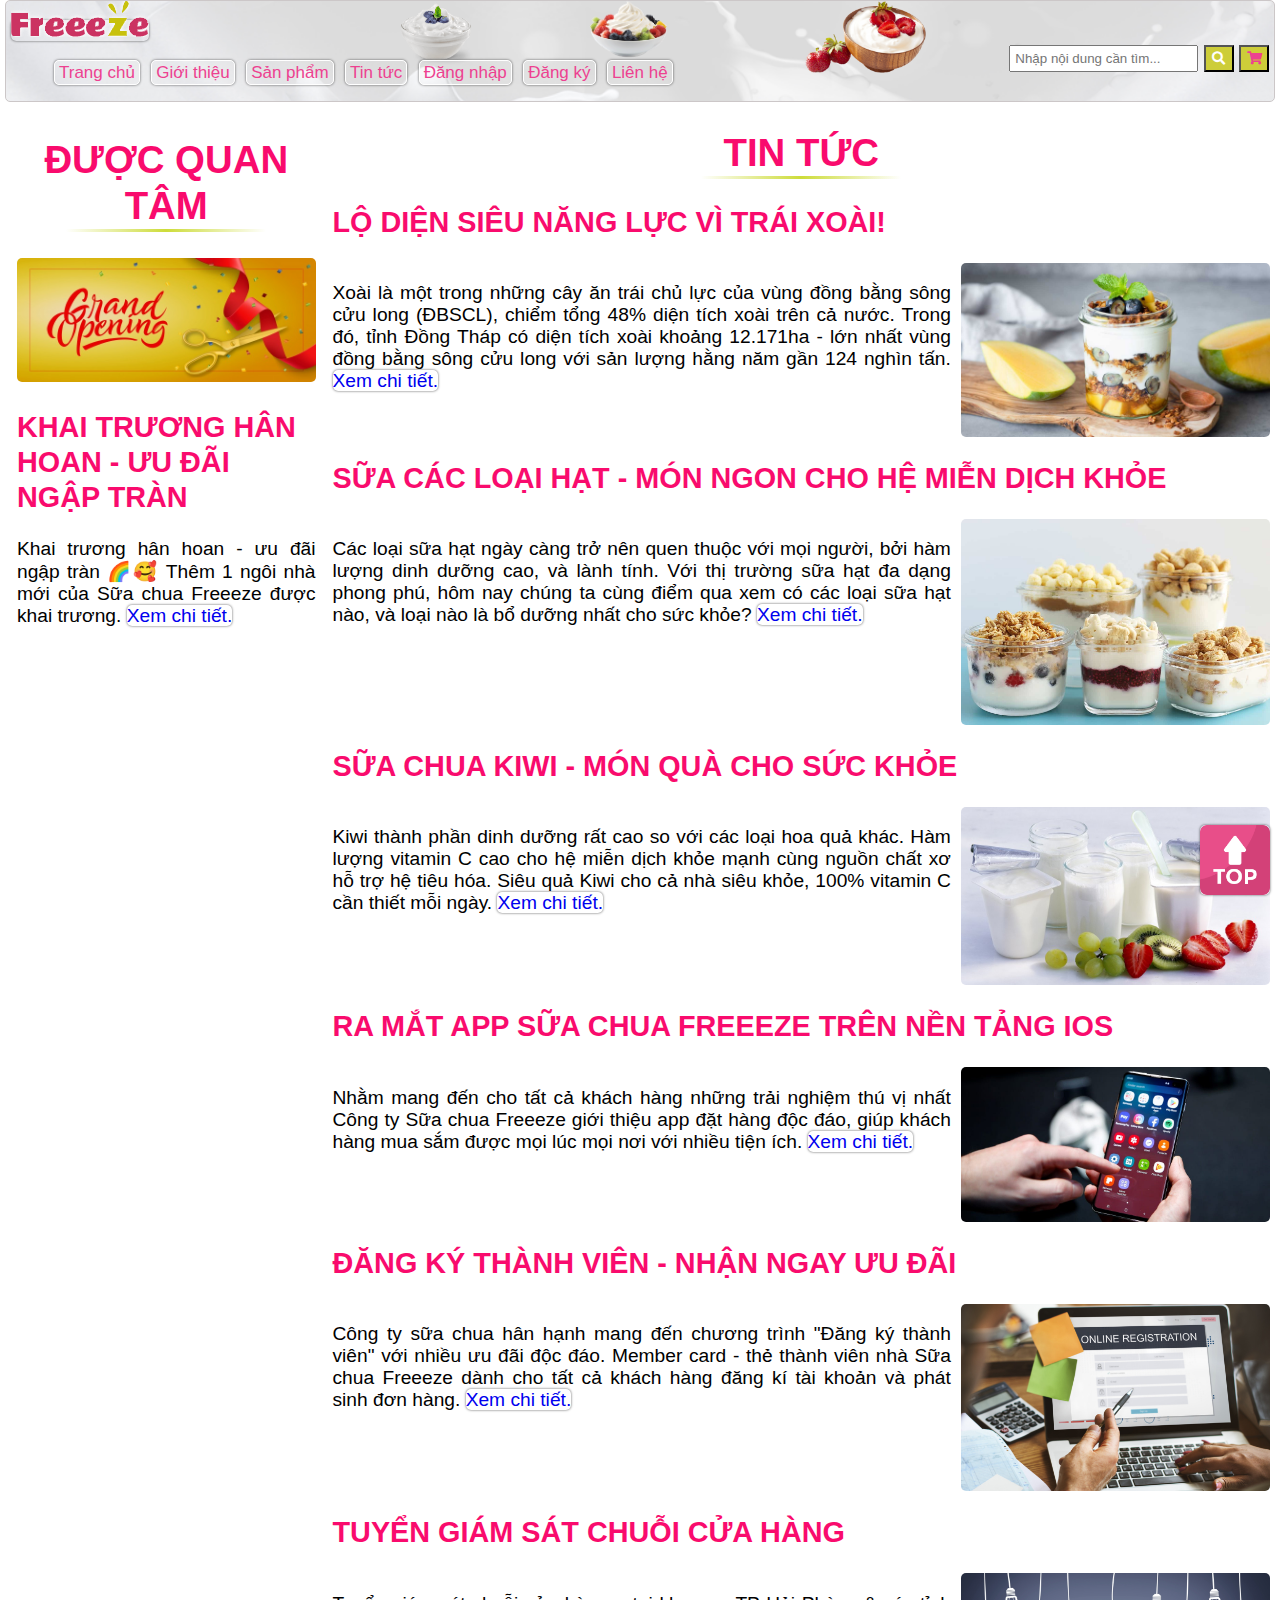
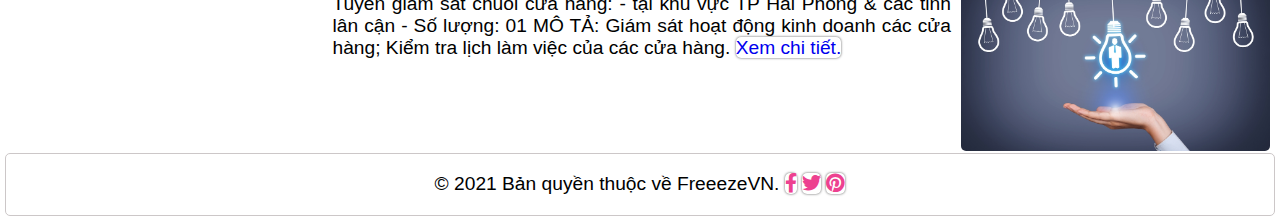
<file: tintuc.html>
<!DOCTYPE html>
<html lang="en">
  <head>
    <meta charset="UTF-8" />
    <meta name="viewport" content="width=device-width, initial-scale=1.0" />
    <title>Tin tức</title>
    <link rel="icon" href="./images/favicon.ico" />
    <link rel="stylesheet" href="./styles/style.css" />
    <link rel="stylesheet" href="https://cdnjs.cloudflare.com/ajax/libs/font-awesome/5.15.3/css/all.min.css" />

    <link rel="stylesheet" href="./styles/tintuc.css"/>
  </head>
  <body>
    <header>
      <a href="#">
        <img src="./images/logo.png" alt="logo" />
      </a>
      <!-- Ảnh động -->
      <img src="./images/header-img1.png" alt="Header Image 1" class="header-img header-img1">
      <img src="./images/header-img2.png" alt="Header Image 2" class="header-img header-img2">
      <img src="./images/header-img3.png" alt="Header Image 3" class="header-img header-img3">
      <nav>
        <ul>
          <li><a href="./index.html">Trang chủ</a></li>
          <li><a href="./gioithieu.html">Giới thiệu</a></li>
          <li><a href="./sanpham.html">Sản phẩm</a></li>
          <li><a href="#">Tin tức</a></li>
          <li><a href="./dangnhap.html">Đăng nhập</a></li>
          <li><a href="./dangky.html">Đăng ký</a></li>
          <li><a href="./lienhe.html">Liên hệ</a></li>
        </ul>

        <div class="search-bar">
          <input type="text" placeholder="Nhập nội dung cần tìm..." class="search-input">
          <button class="search-button"><i class="fas fa-search"></i></button>
          <button class="cart-button"><i class="fas fa-shopping-cart"></i></button>
        </div>
      </nav>
    </header>

    <!-- <main>
      <section>
        <h1>TIN TỨC</h1>
        <article>
          <h2>LỘ DIỆN SIÊU NĂNG LỰC VÌ TRÁI XOÀI!</h2>
          <img src="./images/tintuc/news1.jpg" alt="news1" />
          <p>
            Xoài là một trong những cây ăn trái chủ lực của vùng đồng bằng sông
            cửu long (ĐBSCL), chiểm tổng 48% diện tích xoài trên cả nước. Trong
            đó, tỉnh Đồng Tháp có diện tích xoài khoảng 12.171ha - lớn nhất vùng
            đồng bằng sông cửu long với sản lượng hằng năm gần 124 nghìn tấn.
            <a href="https://vi.wikipedia.org/wiki/S%E1%BB%AFa_chua"
              >Xem chi tiết.</a
            >
          </p>
        </article>

        <article>
          <h2>SỮA CÁC LOẠI HẠT - MÓN NGON CHO HỆ MIỄN DỊCH KHỎE</h2>
          <img src="./images/tintuc/news2.jpg" alt="news2" />
          <p>
            Các loại sữa hạt ngày càng trở nên quen thuộc với mọi người, bởi hàm
            lượng dinh dưỡng cao, và lành tính. Với thị trường sữa hạt đa dạng
            phong phú, hôm nay chúng ta cùng điểm qua xem có các loại sữa hạt
            nào, và loại nào là bổ dưỡng nhất cho sức khỏe?
            <a href="https://vi.wikipedia.org/wiki/S%E1%BB%AFa_chua"
              >Xem chi tiết.</a
            >
          </p>
        </article>

        <article>
          <h2>SỮA CHUA KIWI - MÓN QUÀ CHO SỨC KHỎE</h2>
          <img src="./images/tintuc/news3.jpg" alt="news3" />
          <p>
            Kiwi thành phần dinh dưỡng rất cao so với các loại hoa quả khác. Hàm
            lượng vitamin C cao cho hệ miễn dịch khỏe mạnh cùng nguồn chất xơ hỗ
            trợ hệ tiêu hóa. Siêu quả Kiwi cho cả nhà siêu khỏe, 100% vitamin C
            cần thiết mỗi ngày.
            <a href="https://vi.wikipedia.org/wiki/S%E1%BB%AFa_chua"
              >Xem chi tiết.</a
            >
          </p>
        </article>

        <article>
          <h2>RA MẮT APP SỮA CHUA Freeeze TRÊN NỀN TẢNG IOS</h2>
          <img src="./images/tintuc/news4.jpg" alt="news4" />
          <p>
            Nhằm mang đến cho tất cả khách hàng những trải nghiệm thú vị nhất
            Công ty Sữa chua Freeeze giới thiệu app đặt hàng độc đáo, giúp khách
            hàng mua sắm được mọi lúc mọi nơi với nhiều tiện ích.
            <a href="https://vi.wikipedia.org/wiki/S%E1%BB%AFa_chua"
              >Xem chi tiết.</a
            >
          </p>
        </article>

        <article>
          <h2>ĐĂNG KÝ THÀNH VIÊN - NHẬN NGAY ƯU ĐÃI</h2>
          <img src="./images/tintuc/news5.jpg" alt="news5" />
          <p>
            Công ty sữa chua hân hạnh mang đến chương trình "Đăng ký thành viên"
            với nhiều ưu đãi độc đáo. Member card - thẻ thành viên nhà Sữa chua
            Freeeze dành cho tất cả khách hàng đăng kí tài khoản và phát sinh
            đơn hàng.
            <a href="https://vi.wikipedia.org/wiki/S%E1%BB%AFa_chua"
              >Xem chi tiết.</a
            >
          </p>
        </article>

        <article>
          <h2>TUYỂN GIÁM SÁT CHUỖI CỬA HÀNG</h2>
          <img src="./images/tintuc/news6.jpg" alt="new6" />
          <p>
            Tuyển giám sát chuỗi cửa hàng: - tại khu vực TP Hải Phòng & các tỉnh
            lân cận - Số lượng: 01 MÔ TẢ: Giám sát hoạt động kinh doanh các cửa
            hàng; Kiểm tra lịch làm việc của các cửa hàng.
            <a href="https://vi.wikipedia.org/wiki/S%E1%BB%AFa_chua"
              >Xem chi tiết.</a
            >
          </p>
        </article>

        <h1>ĐƯỢC QUAN TÂM</h1>
        <aside>
          <img src="./images/tintuc/hotnews.jpg" alt="hotnews" />
          <h2>KHAI TRƯƠNG HÂN HOAN - ƯU ĐÃI NGẬP TRÀN</h2>
          <p>
            Khai trương hân hoan - ưu đãi ngập tràn 🌈🥰 Thêm 1 ngôi nhà mới của
            Sữa chua Freeeze được khai trương.
            <a href="https://vi.wikipedia.org/wiki/S%E1%BB%AFa_chua"
              >Xem chi tiết.</a
            >
          </p>
        </aside>
      </section>
    </main> -->


    <main class="news-page">
      <section class="news-main">
        <h1>TIN TỨC</h1>
        <div class="news-item">
          <h2>LỘ DIỆN SIÊU NĂNG LỰC VÌ TRÁI XOÀI!</h2>
          <div class="news-content">
            <img src="./images/tintuc/news1.jpg" alt="news1" />
            <p>
              Xoài là một trong những cây ăn trái chủ lực của vùng đồng bằng sông
              cửu long (ĐBSCL), chiểm tổng 48% diện tích xoài trên cả nước. Trong
              đó, tỉnh Đồng Tháp có diện tích xoài khoảng 12.171ha - lớn nhất vùng
              đồng bằng sông cửu long với sản lượng hằng năm gần 124 nghìn tấn.
              <a href="#">Xem chi tiết.</a>
            </p>
          </div>
        </div>
        <!-- Thêm các news-item khác tương tự -->
        <div class="news-item">
          <h2>SỮA CÁC LOẠI HẠT - MÓN NGON CHO HỆ MIỄN DỊCH KHỎE</h2>
          <div class="news-content">
            <img src="./images/tintuc/news2.jpg" alt="news1" />
            <p>
              Các loại sữa hạt ngày càng trở nên quen thuộc với mọi người, bởi hàm
              lượng dinh dưỡng cao, và lành tính. Với thị trường sữa hạt đa dạng
              phong phú, hôm nay chúng ta cùng điểm qua xem có các loại sữa hạt
              nào, và loại nào là bổ dưỡng nhất cho sức khỏe?
              <a href="https://vi.wikipedia.org/wiki/S%E1%BB%AFa_chua"
                >Xem chi tiết.</a
              >
            </p>
          </div>
        </div>

        <div class="news-item">
          <h2>SỮA CHUA KIWI - MÓN QUÀ CHO SỨC KHỎE</h2>
          <div class="news-content">
            <img src="./images/tintuc/news3.jpg" alt="news1" />
            <p>
              Kiwi thành phần dinh dưỡng rất cao so với các loại hoa quả khác. Hàm
              lượng vitamin C cao cho hệ miễn dịch khỏe mạnh cùng nguồn chất xơ hỗ
              trợ hệ tiêu hóa. Siêu quả Kiwi cho cả nhà siêu khỏe, 100% vitamin C
              cần thiết mỗi ngày.
              <a href="https://vi.wikipedia.org/wiki/S%E1%BB%AFa_chua"
                >Xem chi tiết.</a
              >
            </p>
          </div>
        </div>

        <div class="news-item">
          <h2>RA MẮT APP SỮA CHUA Freeeze TRÊN NỀN TẢNG IOS</h2>
          <div class="news-content">
            <img src="./images/tintuc/news4.jpg" alt="news3" />
            <p>
              Nhằm mang đến cho tất cả khách hàng những trải nghiệm thú vị nhất
              Công ty Sữa chua Freeeze giới thiệu app đặt hàng độc đáo, giúp khách
              hàng mua sắm được mọi lúc mọi nơi với nhiều tiện ích.
              <a href="https://vi.wikipedia.org/wiki/S%E1%BB%AFa_chua"
                >Xem chi tiết.</a
              >
            </p>
          </div>
        </div>

        <div class="news-item">
          <h2>ĐĂNG KÝ THÀNH VIÊN - NHẬN NGAY ƯU ĐÃI</h2>
          <div class="news-content">
            <img src="./images/tintuc/news5.jpg" alt="news3" />
            <p>
              Công ty sữa chua hân hạnh mang đến chương trình "Đăng ký thành viên"
              với nhiều ưu đãi độc đáo. Member card - thẻ thành viên nhà Sữa chua
              Freeeze dành cho tất cả khách hàng đăng kí tài khoản và phát sinh
              đơn hàng.
              <a href="https://vi.wikipedia.org/wiki/S%E1%BB%AFa_chua"
                >Xem chi tiết.</a
              >
            </p>
          </div>
        </div>

        <div class="news-item">
          <h2>TUYỂN GIÁM SÁT CHUỖI CỬA HÀNG</h2>
          <div class="news-content">
            <img src="./images/tintuc/news6.jpg" alt="news3" />
            <p>
              Tuyển giám sát chuỗi cửa hàng: - tại khu vực TP Hải Phòng & các tỉnh
              lân cận - Số lượng: 01 MÔ TẢ: Giám sát hoạt động kinh doanh các cửa
              hàng; Kiểm tra lịch làm việc của các cửa hàng.
              <a href="https://vi.wikipedia.org/wiki/S%E1%BB%AFa_chua"
                >Xem chi tiết.</a
              >
            </p>
          </div>
        </div>
      </section>
      
      <aside class="news-sidebar">
        <h1>ĐƯỢC QUAN TÂM</h1>
        <div class="hot-news">
          <img src="./images/tintuc/hotnews.jpg" alt="hotnews" />
          <h2>KHAI TRƯƠNG HÂN HOAN - ƯU ĐÃI NGẬP TRÀN</h2>
          <p>
            Khai trương hân hoan - ưu đãi ngập tràn 🌈🥰 Thêm 1 ngôi nhà mới của
            Sữa chua Freeeze được khai trương.
            <a href="#">Xem chi tiết.</a>
          </p>
        </div>
      </aside>
    </main>

    <footer>
      <p>
        &copy; 2021 Bản quyền thuộc về FreeezeVN.
        <a href="https://www.facebook.com/?locale=vi_VN" class="social-link"><i class="fab fa-facebook-f"></i></a>
        <a href="https://x.com/" class="social-link"><i class="fab fa-twitter"></i></a>
        <a href="https://www.pinterest.com/" class="social-link"><i class="fab fa-pinterest"></i></a>
        <a href="#" class="social-link" id="top-icon"></a>
      </p>
    </footer>
  </body>
</html>
</file>
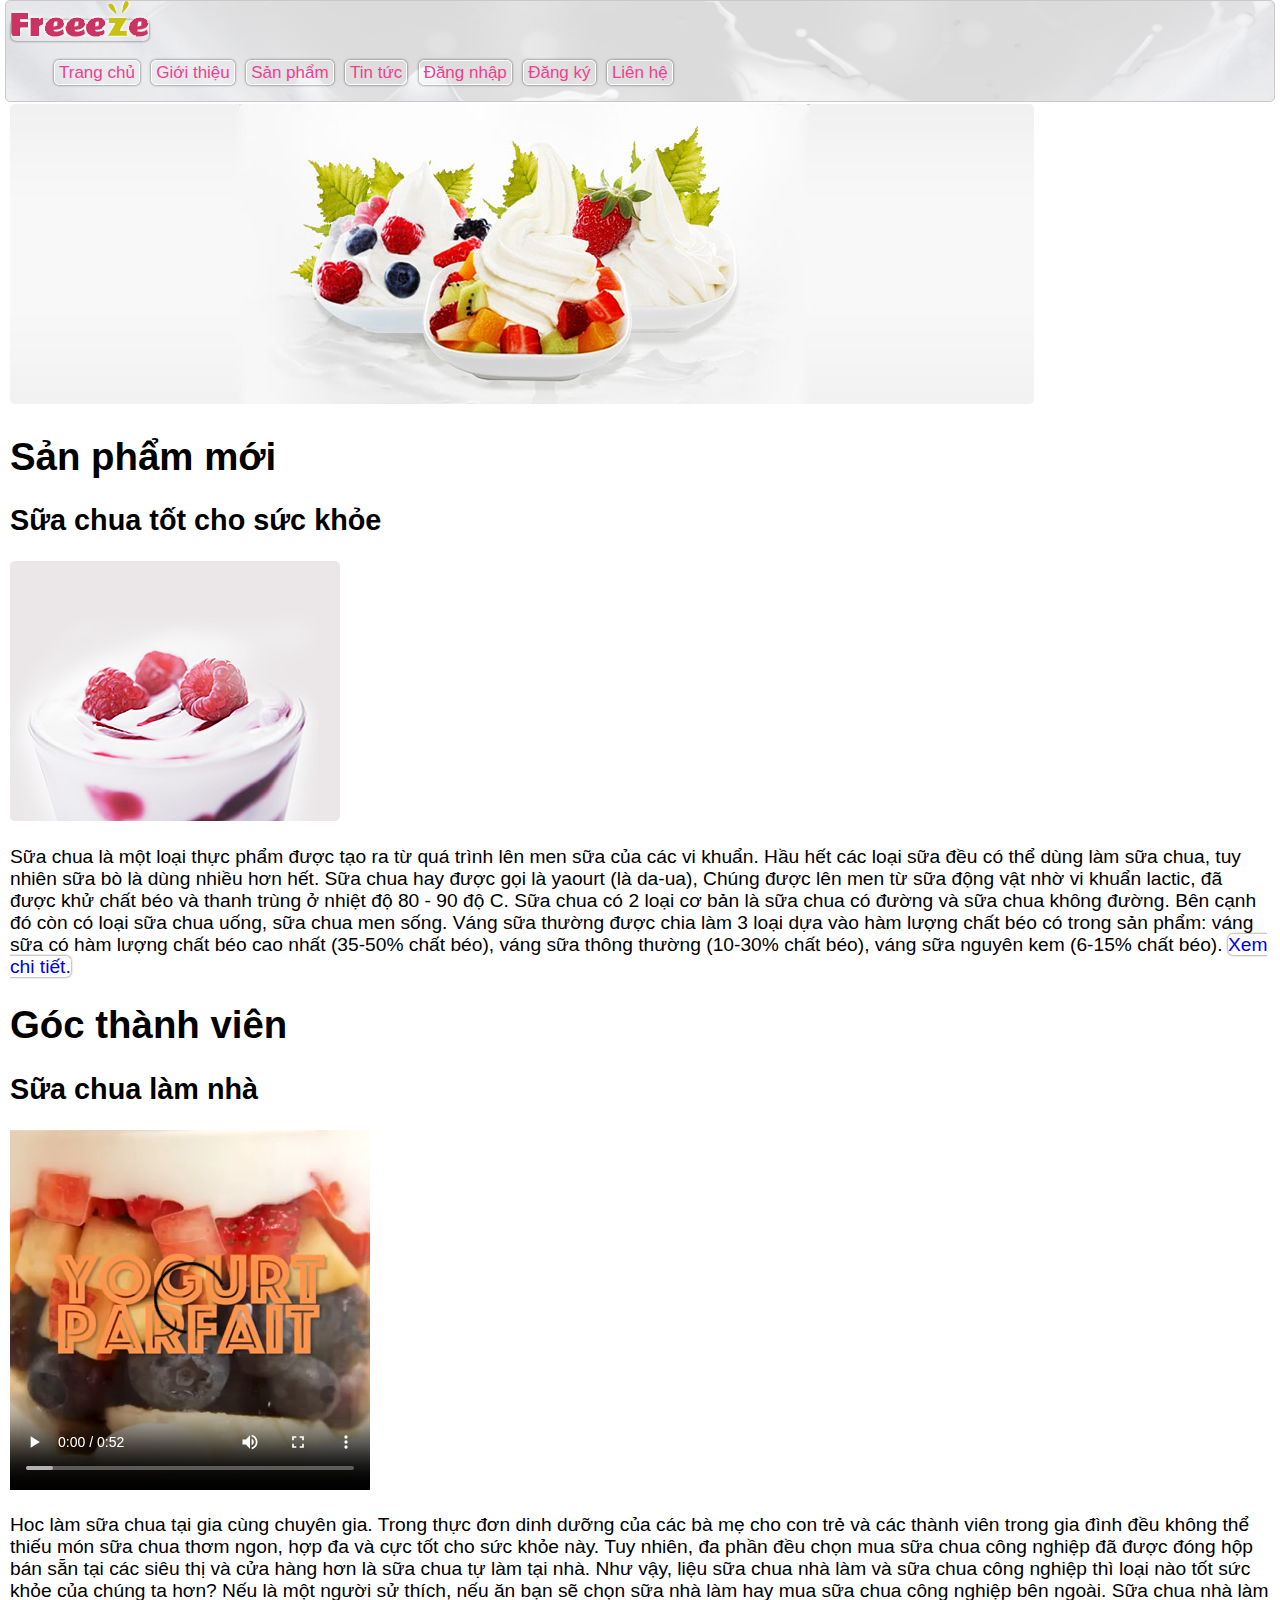
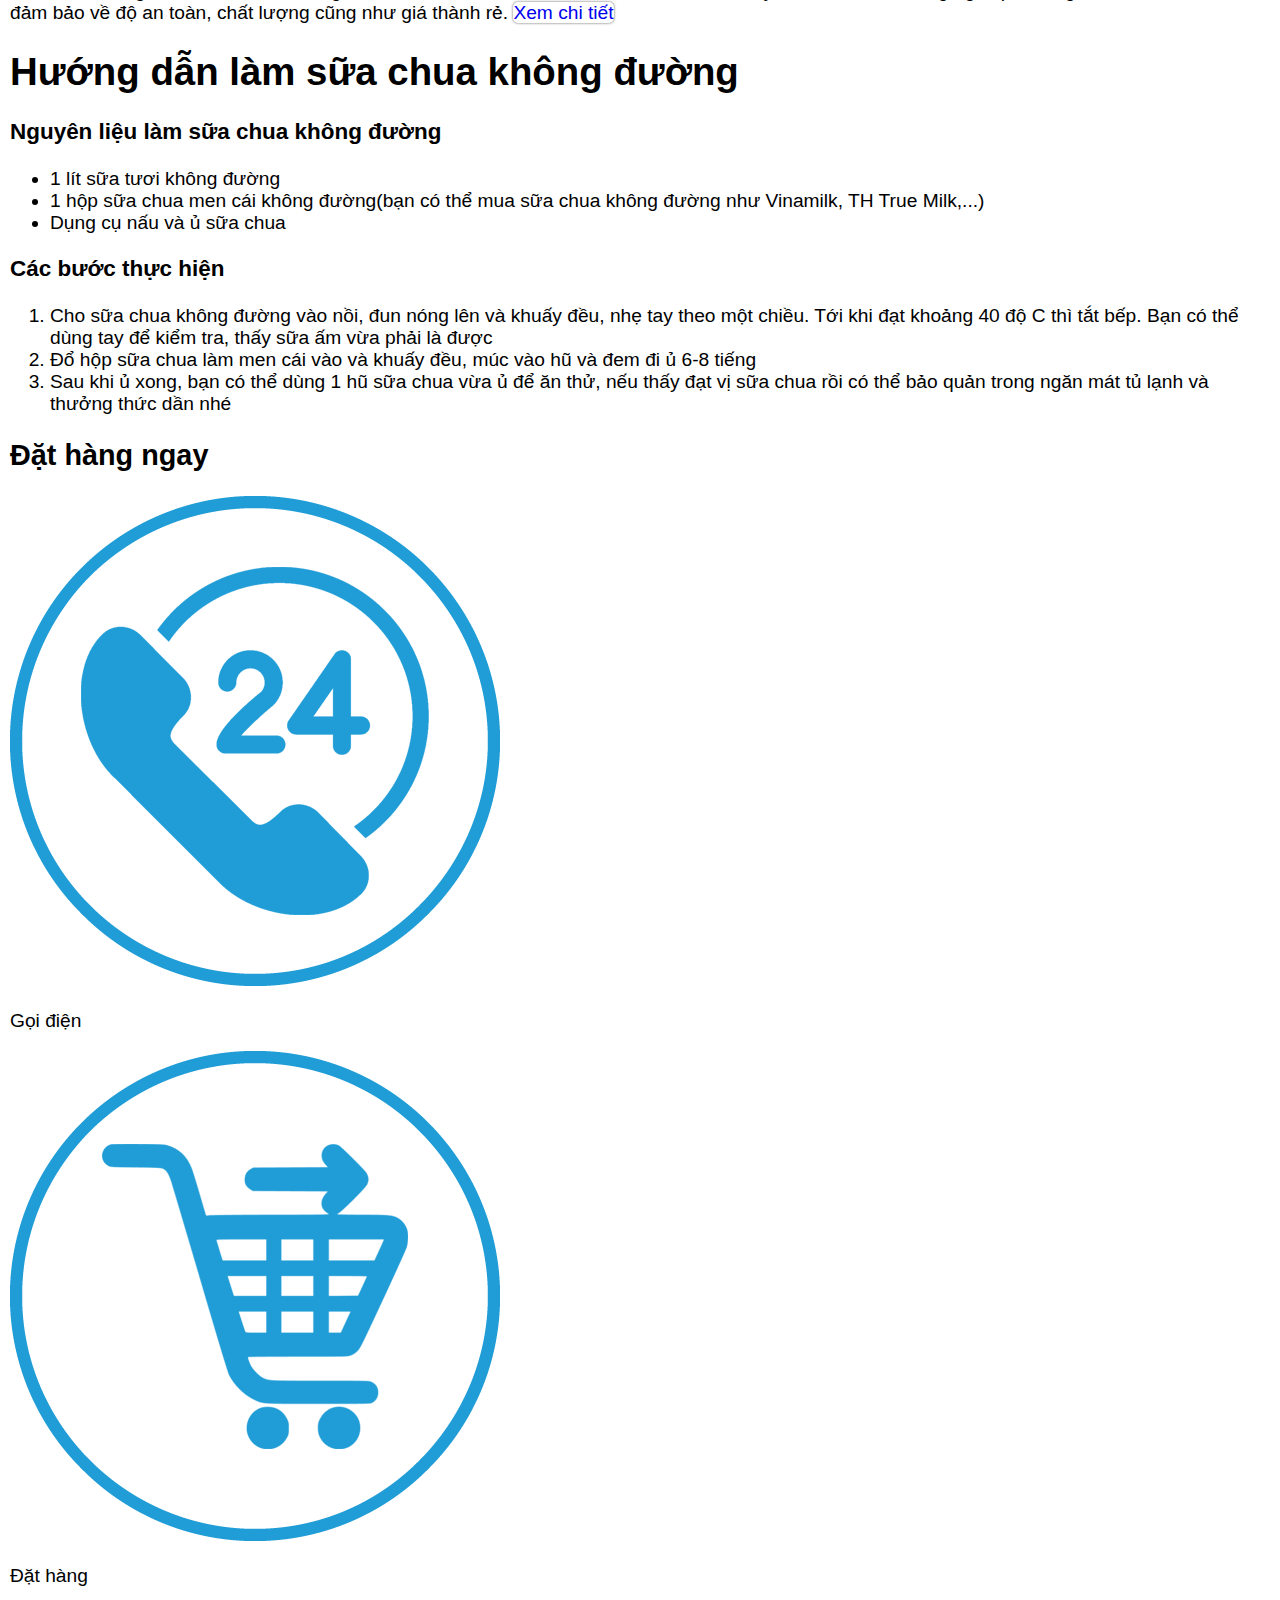
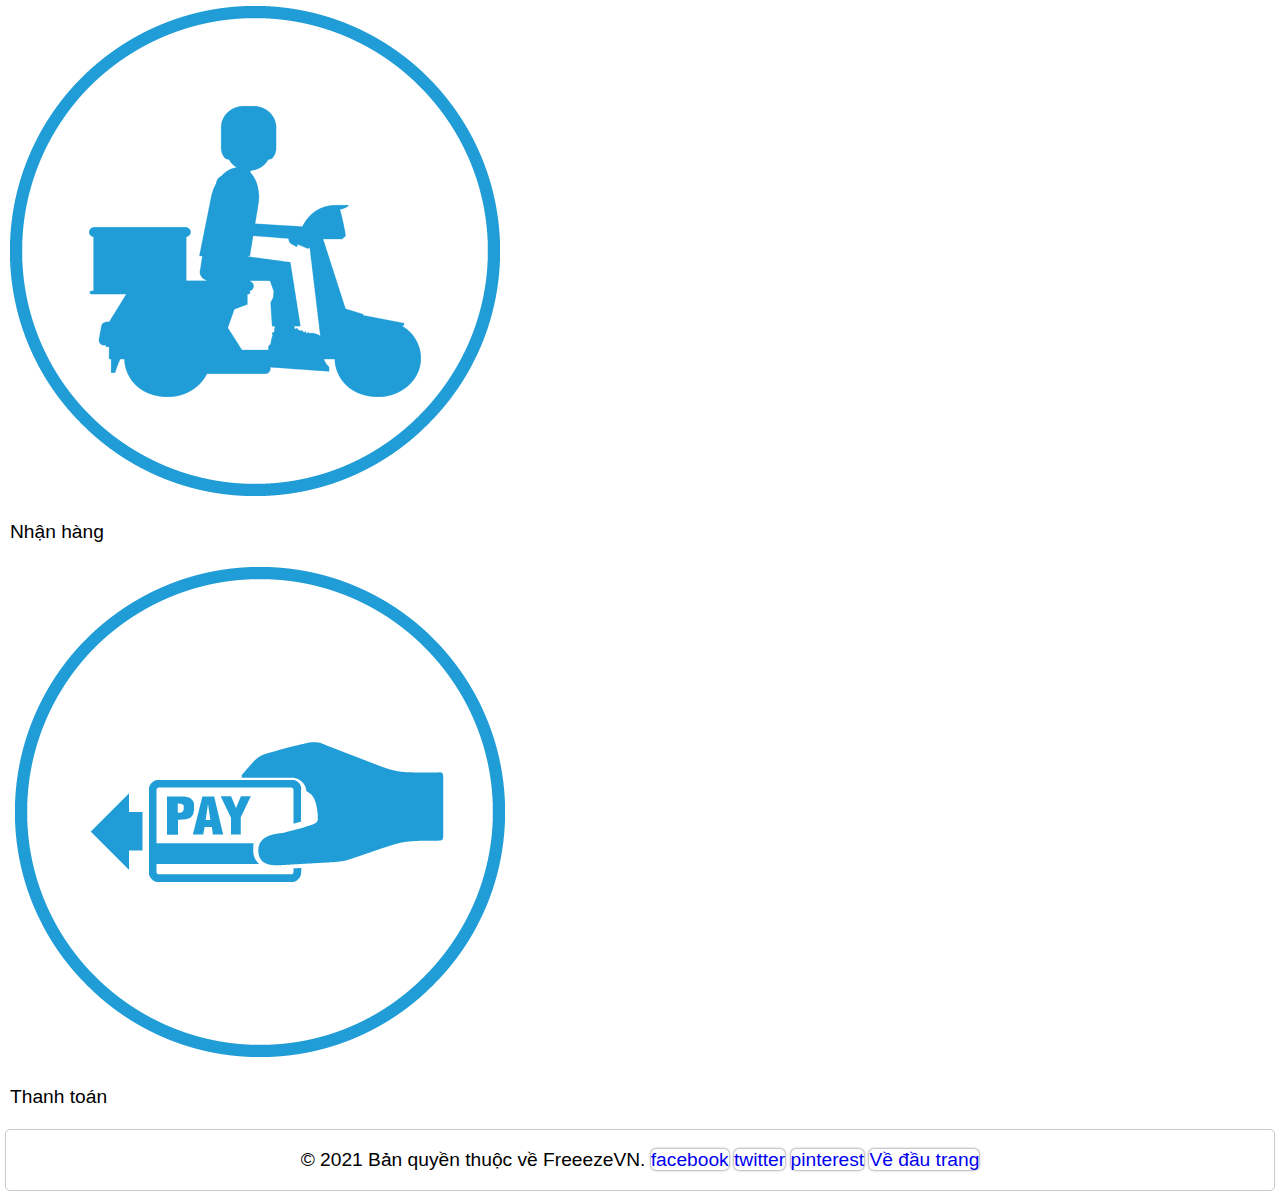
<file: trangchu.html>
<!DOCTYPE html>
<html lang="en">
  <head>
    <meta charset="UTF-8" />
    <meta name="viewport" content="width=device-width, initial-scale=1.0" />
    <title>Frozen Yogurt</title>
    <link rel="icon" href="./images/favicon.ico" />
    <link rel="stylesheet" href="./styles/style.css" />
  </head>
  <body>
    <header>
      <a href="#">
        <img src="./images/logo.png" alt="logo" />
      </a>
      <nav>
        <ul>
          <li><a href="#">Trang chủ</a></li>
          <li><a href="./gioithieu.html">Giới thiệu</a></li>
          <li><a href="./sanpham.html">Sản phẩm</a></li>
          <li><a href="./tintuc.html">Tin tức</a></li>
          <li><a href="./dangnhap.html">Đăng nhập</a></li>
          <li><a href="./dangky.html">Đăng ký</a></li>
          <li><a href="./lienhe.html">Liên hệ</a></li>
        </ul>
      </nav>
    </header>

    <main>
      <div>
        <img src="./images/trangchu/bg-home.jpg" alt="banner" />
      </div>
      <section>
        <h1>Sản phẩm mới</h1>
        <article>
          <h2>Sữa chua tốt cho sức khỏe</h2>
          <img src="./images/trangchu/yogurt.jpg" alt="yogurt" />
          <p>
            Sữa chua là một loại thực phẩm được tạo ra từ quá trình lên men sữa
            của các vi khuẩn. Hầu hết các loại sữa đều có thể dùng làm sữa chua,
            tuy nhiên sữa bò là dùng nhiều hơn hết. Sữa chua hay được gọi là
            yaourt (là da-ua), Chúng được lên men từ sữa động vật nhờ vi khuẩn
            lactic, đã được khử chất béo và thanh trùng ở nhiệt độ 80 - 90 độ C.
            Sữa chua có 2 loại cơ bản là sữa chua có đường và sữa chua không
            đường. Bên cạnh đó còn có loại sữa chua uống, sữa chua men sống.
            Váng sữa thường được chia làm 3 loại dựa vào hàm lượng chất béo có
            trong sản phẩm: váng sữa có hàm lượng chất béo cao nhất (35-50% chất
            béo), váng sữa thông thường (10-30% chất béo), váng sữa nguyên kem
            (6-15% chất béo).
            <a href="https://vi.wikipedia.org/wiki/S%E1%BB%AFa_chua"
              >Xem chi tiết.</a
            >
          </p>
        </article>

        <h1>Góc thành viên</h1>
        <article>
          <h2>Sữa chua làm nhà</h2>
          <video controls>
            <source src="./images/trangchu/yogurt.mp4" type="video/mp4" />
            Trình duyệt của bạn không hỗ trợ video
          </video>
          <p>
            Hoc làm sữa chua tại gia cùng chuyên gia. Trong thực đơn dinh dưỡng
            của các bà mẹ cho con trẻ và các thành viên trong gia đình đều không
            thể thiếu món sữa chua thơm ngon, hợp đa và cực tốt cho sức khỏe
            này. Tuy nhiên, đa phần đều chọn mua sữa chua công nghiệp đã được
            đóng hộp bán sẵn tại các siêu thị và cửa hàng hơn là sữa chua tự làm
            tại nhà. Như vậy, liệu sữa chua nhà làm và sữa chua công nghiệp thì
            loại nào tốt sức khỏe của chúng ta hơn? Nếu là một người sử thích,
            nếu ăn bạn sẽ chọn sữa nhà làm hay mua sữa chua công nghiệp bên
            ngoài. Sữa chua nhà làm đảm bảo về độ an toàn, chất lượng cũng như
            giá thành rẻ.
            <a href="https://www.youtube.com/watch?v=rr2IVwrGioU"
              >Xem chi tiết</a
            >
          </p>
        </article>

        <h1>Hướng dẫn làm sữa chua không đường</h1>
        <article>
          <h3>Nguyên liệu làm sữa chua không đường</h3>
          <ul>
            <li>1 lít sữa tươi không đường</li>
            <li>
              1 hộp sữa chua men cái không đường(bạn có thể mua sữa chua không
              đường như Vinamilk, TH True Milk,...)
            </li>
            <li>Dụng cụ nấu và ủ sữa chua</li>
          </ul>

          <h3>Các bước thực hiện</h3>
          <ol>
            <li>
              Cho sữa chua không đường vào nồi, đun nóng lên và khuấy đều, nhẹ
              tay theo một chiều. Tới khi đạt khoảng 40 độ C thì tắt bếp. Bạn có
              thể dùng tay để kiểm tra, thấy sữa ấm vừa phải là được
            </li>
            <li>
              Đổ hộp sữa chua làm men cái vào và khuấy đều, múc vào hũ và đem đi
              ủ 6-8 tiếng
            </li>
            <li>
              Sau khi ủ xong, bạn có thể dùng 1 hũ sữa chua vừa ủ để ăn thử, nếu
              thấy đạt vị sữa chua rồi có thể bảo quản trong ngăn mát tủ lạnh và
              thưởng thức dần nhé
            </li>
          </ol>
        </article>

        <article>
          <h2>Đặt hàng ngay</h2>
          <div class="order-steps">
            <img src="./images/trangchu/order_1.png" alt="goi-dien" />
            <p>Gọi điện</p>
            <img src="./images/trangchu/order_2.png" alt="dat-hang" />
            <p>Đặt hàng</p>
            <img src="./images/trangchu/order_3.png" alt="nhan-hang" />
            <p>Nhận hàng</p>
            <img src="./images/trangchu/order_4.png" alt="thanh-toan" />
            <p>Thanh toán</p>
          </div>
        </article>
      </section>
    </main>

    <footer>
      <p>
        &copy; 2021 Bản quyền thuộc về FreeezeVN.
        <a href="https://www.facebook.com/?locale=vi_VN">facebook</a>
        <a href="https://x.com/">twitter</a>
        <a href="https://www.pinterest.com/">pinterest</a>
        <a href="#">Về đầu trang</a>
      </p>
    </footer>
  </body>
</html>
</file>
<file: styles/style.css>
/* style.css custom dùng chung cho Header & Footer */
/* Định dạng cho phần đầu trang */
header{
  margin-bottom: 2px;
  border: 1px solid #ccc7c8;  /*width-style-color*/
  border-radius: 5px;
  padding: 0px 5px 0px 5px; /*top-right-bottom-left*/
  height: 100px;
  background-image: url("../images/header.png");
  
  position: relative; /* Để các phần tử con định vị theo header */
  background-size: cover;
  background-position: center;
}
.header-img{
  position: absolute;
  transition: left 3s ease-in-out;
}

.header-img1{
  height: 100px;
  top: -30px;
  left: 30%;
}
.header-img1.active{
  left: 80%;
}

.header-img2{
  height: 70px;
  top: -5px;
  left: 45%;
}
.header-img2.active{
  left: 80%;
}

.header-img3{
  height: 80px;
  top: 0px;
  left: 63%;
}
.header-img3.active{
  left: 80%;
}

/* Thanh điều hướng */
nav {
  /* margin-top: 20px; */
  top: 20px;
  display:flex;
  justify-content: space-between;
}

nav ul li {
  list-style-type: none;
  display: inline-block;
}

nav ul li a {
  position: relative; /*relative||absolutely có top: 0px*/
  margin: 3px;
  border: 1px solid #fff;
  padding: 2px 4px 2px 4px;
  height: 20px;
  font-size: 17px;
  color: #ed4190;
  text-align: center;
  background-image: #ffff80;
}

a {
  text-decoration: none; /* Xóa gạch chân mặc định */
  border-radius: 5px;
  box-shadow: /*ngang-dọc-mờ-lan rộng*/
      0 0 3px 0 #00000066, /* Phần bóng đổ 1 */
      0 0 2px 0 #0000004d; /* Phần bóng đổ 2 */
}

a:hover {
  color: #fff;
  background-color: #ed4190; /* Thay đổi màu nền khi hover */
}

/* Thanh tìm kiếm */
.search-bar {
  margin-top: 3px;
}
.search-input{
  padding: 4px;
  min-width: 30px;
}
.search-button, .cart-button{
  padding: 4px;
  min-width: 30px;
  text-align: center;
  background-color: #cdcd39;
  cursor: pointer;
  color: #fff;
}
.cart-button{
  color: #ed4190;
}

/* body */
body{
  font-family: Helvetica, arial, sans-serif;
  position: absolute;
  display: grid;
  margin: 0px auto 0px auto;
  border: 1px;
  padding: 0px 5px 0px 5px;
  min-width: 1024px;
  font-size: 1.2em;
}
img{
  border-radius: 5px;
}

/* main */
main{
  display: grid;
  border: 1px #ccc7c8;
  border-radius: 5px;
  padding: 0px 5px 0px 5px;
  background-image: #fff;
}

/* aside */
aside{
  margin: 2px;
  padding: 5px;
  color: #000;
  text-align: justify;
}

/* footer */
footer{
  margin-top: 2px;
  border: 1px solid #ccc7c8;
  border-radius: 5px;
  padding: 0px 5px 0px 5px;
  color: #000;
  text-align: center;
}
.social-link{
  color: #ed4190;
}
#top-icon{
  position: fixed;
  right: 10px;
  bottom: 5px;
  padding: 10px;
  text-align: center;
  background-image: url("../images/top.png");
  z-index: 100;

  width: 50px;
  height: 50px;
  background-size: cover;
}
</file>
<file: styles/trangchu.css>
/* banner */
.banner{
    width: 100%;
}

/* tiêu đề cấp 1 */
h1{
    font-family: 'Open Sans', sans-serif;
    font-weight: 300px;
    height: 34px;
    margin: 12px 0px 16px 0px;
    text-transform: uppercase;
    font-size: 28px;
    color: #F90B6D;
    text-align: center;

    
}
/* pseudo-element */
h1::after{
    content: "";
    display: block;
    transform: skewX(-12deg) translateX(-50%);
    background: radial-gradient(circle, #cddc39, #fff);

    position: relative;
    left: 50%;
    width: 200px;
    height: 3px;
}

h2{
    font-family: 'Open Sans', sans-serif;
    font-weight: 300px;
    height: 28px;

    margin: 5px 0px 10px 0px;
    min-width: 24px;
    color: #F90B6D;
    text-align: left;
}

h3{
    font-family: 'Open Sans', sans-serif;
    font-weight: 300px;
    height: 24px;

    margin: 5px 0px 10px 0px;
    min-width: 20px;
    color: #F90B6D;
}

/* article */
article{
    position: relative;
    margin-bottom: 5px;
    padding: 0px 5px 0px 5px;
    background-color: #fff;
    text-align: justify;
}
.article-1 img, .article-2 video{
    margin: 0px auto;
}
.article-1 p, .article-2 p{
    margin: 0 auto;
}
/* article 1 */
.article-1{
    display: grid;
    grid-template-columns: 30% 69%;
    grid-template-areas: "left-cell article-cell";
}
.article-1 img{
    grid-area: left-cell;
}
.article-1 p{
    grid-area: article-cell;
}
/* article 2 */
.article-2{
    display: grid;
    grid-template-columns: 69% 30%;
    grid-template-areas: "article-cell right-cell";
}
.article-2 video{
    grid-area: right-cell;
}
.article-2 p{
    grid-area: article-cell;
}

/* div chứa content-column - Hướng dẫn làm sữa chua không đường*/
.content-column{
    column-count: 2;
}
.content-column h3{
    break-before: column;   /* ngắt trước h3 */
}

/* div chứa order-steps - Đặt hàng ngay*/
.step{
    padding-bottom: 5px;
    width: 100%;
    text-align: center;

    position: relative;
    display: inline-block;
    border: 1px solid #ed4190;
    border-radius: 5px;
    padding-top: 5px;
    width: 24%;
}
.step img, .step p{
    width: 40%;
    margin: 0 auto;
    cursor: pointer;
}
</file>
<file: styles/dangky.css>
h1{
    text-align: center;
    color: #F90B6D;
    font-size: 30px;
    margin-bottom: 20px;
    font-family: 'Open Sans', sans-serif;
    font-weight: 300px;
    text-transform: uppercase;
}
h1::after{
    content: '';
    display: block;
    width: 200px;
    height: 3px;
    background: radial-gradient(circle, #cddc39, #fff);
    position: relative;
    left: 50%;
    transform: translateX(-50%);
}

fieldset{
    margin-top: 5%;
    border: solid 1px #ccc;
    border-radius: 5px;
}

table{
    display: grid;
    grid-template-columns: 1fr 2fr;
    padding: 30px;
    width: 120%;
    margin-left: 24%;
}

table .fas{
    color: #fff;
    background: #cddc39;
    padding: 5px;
    width: 25px;
    text-align: center;
}
</file>
<file: styles/dangnhap.css>
/* legend{
    font-family: 'Open Sans', sans-serif;
    text-align: center;
} */


fieldset{
    border: 1px solid #ccc;
    border-radius: 5px;
    padding: 10px;
    margin-top: 50px;
}

h1{
    font-family: 'Open Sans', sans-serif;
    text-align: center;
    font-weight: 200px;
    color: #F90B6D;
    text-transform: uppercase;
    margin: 20px 0px 20px 0px;
}
h1::after{
    content: "";
    display: block;
    transform: translateX(-50%);
    background: radial-gradient(circle, #cddc39, #fff);
    position: relative;
    left: 50%;
    width: 200px;
    height: 3px;
}

form{
    display: grid;
    grid-template-columns: 1fr 2fr;
    margin: 20px;
    align-items: center;
    padding-left: 25%;
}

table{
    width: 150%;
}
table img{
    width: 40%;
}

table .fas{
    color: #fff;
    background-color: #cddc39;
    padding: 5px;
}
</file>
<file: styles/gioithieu.css>
h1, h2{
    font-family: 'Open Sans', sans-serif;
    font-weight: 300px;
    /* height: 28px; */
    line-height: 1.2;
    padding-bottom: 10px;

    margin: 5px 0px 10px 0px;
    min-width: 24px;
    color: #F90B6D;
    text-align: center;

    text-transform: uppercase;
}
h1::after, h2::after{
    content: "";
    display: block;
    transform: translateX(-50%);
    background: radial-gradient(circle, #cddc39, #fff);

    position: relative;
    left: 50%;
    width: 200px;
    height: 3px;
}

/* Chia bố cục */
main{
    display: grid;
    grid-template-columns: 3fr 1fr;
    grid-template-areas: "article aside";
    gap: 10px;
    padding: auto;
    margin: 20px;
    text-align: center;
}

article{
    grid-area: article;
}
article p{
    text-align: justify;
}
article img{
    width: 100%;
    height: auto;
}

aside{
    grid-area: aside;
}
</file>
<file: styles/lienhe.css>
h1{
    text-align: center;
    font-size: 30px;
    color: #f90b6d;
    margin-top: 20px;
    text-transform: uppercase;
    font-family: 'Open Sans', sans-serif;
    font-weight: 300px;
}
h1::after{
    content: "";
    display: block;
    transform: translateX(-50%);
    background: radial-gradient(circle, #cddc39, #fff);
    position: relative;
    left: 50%;
    width: 200px;
    height: 3px;
}

.material-icons{
    color: #f90b6d;
    background: #cddc39;
    padding: 3px;
}

fieldset{
    border: 1px solid #ccc;
    margin-top: 3%;
}

form{
    display: grid;
    grid-template-columns: 1fr 1fr 1fr 1fr;
    margin-left: 35%;
}

table{
    width: 130%;
}
table .fas{
    color: #fff;
    background: #cddc39;
    padding: 5px;
    width: 20px;
    text-align: center;
}
</file>
<file: styles/sanpham.css>
h1{
    font-family: 'Open Sans', sans-serif;
    font-weight: 300px;
    height: 34px;
    margin: 12px 0px 16px 0px;
    text-transform: uppercase;
    font-size: 28px;
    color: #F90B6D;
    text-align: center;
}
/* pseudo-element */
h1::after{
    content: "";
    display: block;
    transform: translateX(-50%);
    background: radial-gradient(circle, #cddc39, #fff);

    position: relative;
    left: 50%;
    width: 200px;
    height: 3px;
}

h2{
    font-family: 'Open Sans', sans-serif;
    font-weight: 300px;
    height: 28px;

    margin: 5px 0px 10px 0px;
    min-width: 24px;
    color: #F90B6D;
    text-align: center;
}

/* NHÓM SẢN PHẨM */

/* phần đặt hàng */
span{
    /* position: fixed; */
    display: flex;
    margin: 0px auto 0px auto;
    padding: 0px;
    color: #ed4190;
    text-align: justify;

    gap: 5px;
    align-items: center;
    justify-content: center; /* Căn giữa theo chiều ngang*/
    flex-direction: row;
    padding-top: 15px;
}

/* section chứa các sản phẩm cùng loại */
section{
    display: flex;
    margin: 3px;
    border: 1px  #dbd7d9;
    padding: 0px;
    flex: 1;
    color: #ed4190;
    text-align: center;

    justify-content: space-between;
    flex-direction: row;
}


.item{
    border: 1px solid #ccc;
    border-radius: 5px;
    width: 30%;
    text-align: center;
    background: linear-gradient(to top, #cddc39 0%, transparent 10%);
}
.item p{
    text-align: justify;
    padding: 5px;
    color: #000;
}
</file>
<file: styles/tintuc.css>
/* .news-page {
    display: flex;
    flex-direction: row-reverse;
    justify-content: space-between;
  }
  
  .news-main {
    width: 70%;
  }
  
  .news-sidebar {
    width: 25%;
  }
  
  .news-item {
    display: flex;
    flex-direction: row-reverse;
    margin-bottom: 20px;
  }
  
  .news-item img {
    width: 35%;
    object-fit: cover;
    margin-left: 20px;
  }
  
  .news-content {
    width: 65%;
  }
  
  .hot-news img {
    width: 100%;
    height: auto;
  } */



h1, h2{
  color: #F90B6D;
  text-align: center;
  text-transform: uppercase;
  font-family: 'Open Sans', sans-serif;
  font-weight: 300px;
  line-height: 1.2;
}
h2{
  text-align: left;
}
h1::after{
  content: "";
  display: block;
  width: 200px;
  height: 3px;
  background: radial-gradient(circle, #cddc39, #fff);
  transform: translateX(-50%);
  position: relative;
  left: 50%;
}

/* CHIA BỐ CỤC */
main{
  display: grid;
  grid-template-columns: 1fr 3fr;
  grid-template-areas: "aside article";
  gap: 10px;
}

aside{
  grid-area: aside;
}
aside img{
  width: 100%;
}

article{
  grid-area: article;
}

/* bố cục trong news-item -> news-content */
.news-content{
  display: grid;
  grid-template-columns: 2fr 1fr;
  grid-template-areas: "news-content news-image";
  gap: 10px;
}

.news-content p{
  grid-area: news-content;
  text-align: justify;
}

.news-content img{
  grid-area: news-image;
  width: 100%;
}
</file>
